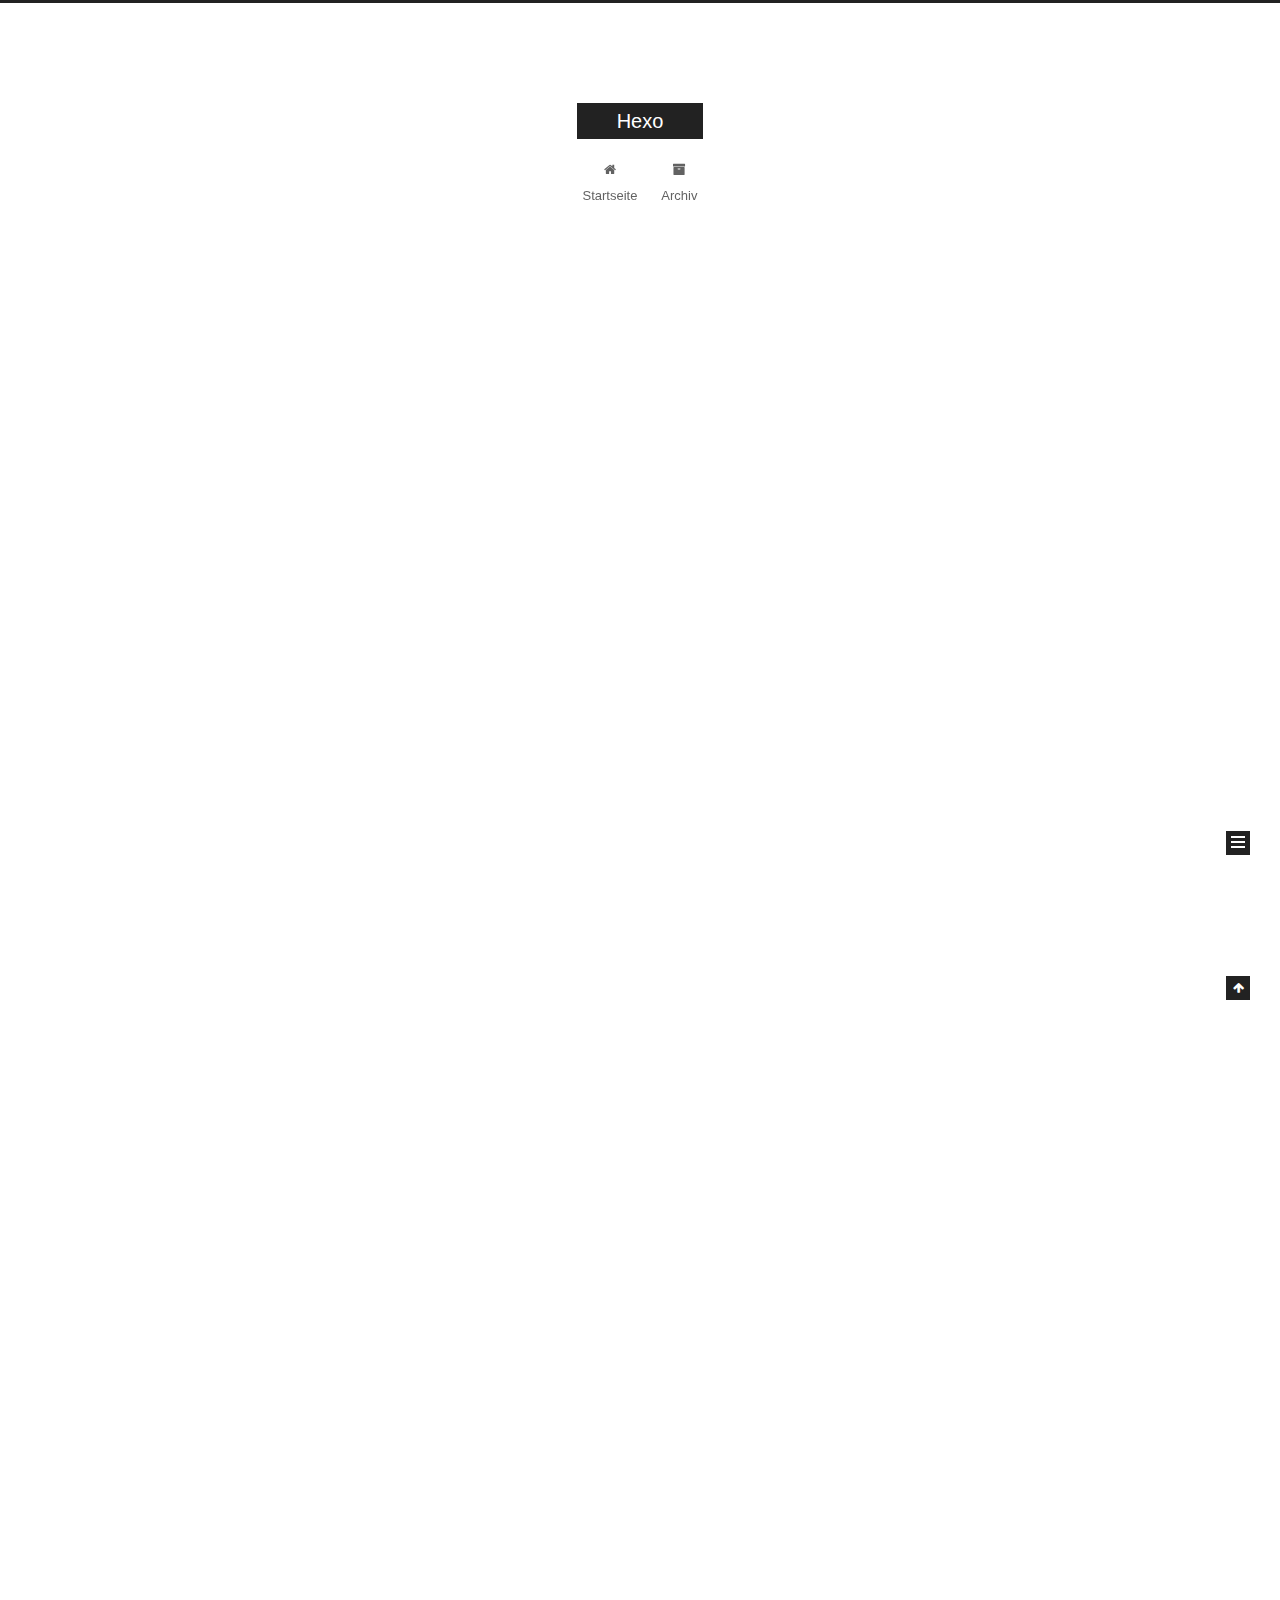
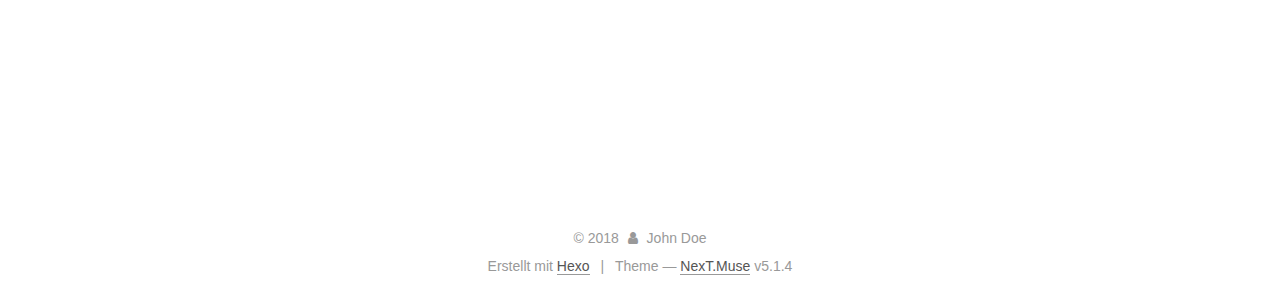
<file: index.html>
<!DOCTYPE html>



  


<html class="theme-next muse use-motion" lang="">
<head>
  <meta charset="UTF-8"/>
<meta http-equiv="X-UA-Compatible" content="IE=edge" />
<meta name="viewport" content="width=device-width, initial-scale=1, maximum-scale=1"/>
<meta name="theme-color" content="#222">









<meta http-equiv="Cache-Control" content="no-transform" />
<meta http-equiv="Cache-Control" content="no-siteapp" />
















  
  
  <link href="/lib/fancybox/source/jquery.fancybox.css?v=2.1.5" rel="stylesheet" type="text/css" />







<link href="/lib/font-awesome/css/font-awesome.min.css?v=4.6.2" rel="stylesheet" type="text/css" />

<link href="/css/main.css?v=5.1.4" rel="stylesheet" type="text/css" />


  <link rel="apple-touch-icon" sizes="180x180" href="/images/apple-touch-icon-next.png?v=5.1.4">


  <link rel="icon" type="image/png" sizes="32x32" href="/images/favicon-32x32-next.png?v=5.1.4">


  <link rel="icon" type="image/png" sizes="16x16" href="/images/favicon-16x16-next.png?v=5.1.4">


  <link rel="mask-icon" href="/images/logo.svg?v=5.1.4" color="#222">





  <meta name="keywords" content="Hexo, NexT" />










<meta property="og:type" content="website">
<meta property="og:title" content="Hexo">
<meta property="og:url" content="http://yoursite.com/index.html">
<meta property="og:site_name" content="Hexo">
<meta name="twitter:card" content="summary">
<meta name="twitter:title" content="Hexo">



<script type="text/javascript" id="hexo.configurations">
  var NexT = window.NexT || {};
  var CONFIG = {
    root: '/',
    scheme: 'Muse',
    version: '5.1.4',
    sidebar: {"position":"left","display":"post","offset":12,"b2t":false,"scrollpercent":false,"onmobile":false},
    fancybox: true,
    tabs: true,
    motion: {"enable":true,"async":false,"transition":{"post_block":"fadeIn","post_header":"slideDownIn","post_body":"slideDownIn","coll_header":"slideLeftIn","sidebar":"slideUpIn"}},
    duoshuo: {
      userId: '0',
      author: 'Author'
    },
    algolia: {
      applicationID: '',
      apiKey: '',
      indexName: '',
      hits: {"per_page":10},
      labels: {"input_placeholder":"Search for Posts","hits_empty":"We didn't find any results for the search: ${query}","hits_stats":"${hits} results found in ${time} ms"}
    }
  };
</script>



  <link rel="canonical" href="http://yoursite.com/"/>





  <title>Hexo</title>
  








</head>

<body itemscope itemtype="http://schema.org/WebPage" lang="">

  
  
    
  

  <div class="container sidebar-position-left 
  page-home">
    <div class="headband"></div>

    <header id="header" class="header" itemscope itemtype="http://schema.org/WPHeader">
      <div class="header-inner"><div class="site-brand-wrapper">
  <div class="site-meta ">
    

    <div class="custom-logo-site-title">
      <a href="/"  class="brand" rel="start">
        <span class="logo-line-before"><i></i></span>
        <span class="site-title">Hexo</span>
        <span class="logo-line-after"><i></i></span>
      </a>
    </div>
      
        <p class="site-subtitle"></p>
      
  </div>

  <div class="site-nav-toggle">
    <button>
      <span class="btn-bar"></span>
      <span class="btn-bar"></span>
      <span class="btn-bar"></span>
    </button>
  </div>
</div>

<nav class="site-nav">
  

  
    <ul id="menu" class="menu">
      
        
        <li class="menu-item menu-item-home">
          <a href="/" rel="section">
            
              <i class="menu-item-icon fa fa-fw fa-home"></i> <br />
            
            Startseite
          </a>
        </li>
      
        
        <li class="menu-item menu-item-archives">
          <a href="/archives/" rel="section">
            
              <i class="menu-item-icon fa fa-fw fa-archive"></i> <br />
            
            Archiv
          </a>
        </li>
      

      
    </ul>
  

  
</nav>



 </div>
    </header>

    <main id="main" class="main">
      <div class="main-inner">
        <div class="content-wrap">
          <div id="content" class="content">
            
  <section id="posts" class="posts-expand">
    
      

  

  
  
  

  <article class="post post-type-normal" itemscope itemtype="http://schema.org/Article">
  
  
  
  <div class="post-block">
    <link itemprop="mainEntityOfPage" href="http://yoursite.com/2018/01/23/第一篇文章/">

    <span hidden itemprop="author" itemscope itemtype="http://schema.org/Person">
      <meta itemprop="name" content="John Doe">
      <meta itemprop="description" content="">
      <meta itemprop="image" content="/images/avatar.gif">
    </span>

    <span hidden itemprop="publisher" itemscope itemtype="http://schema.org/Organization">
      <meta itemprop="name" content="Hexo">
    </span>

    
      <header class="post-header">

        
        
          <h1 class="post-title" itemprop="name headline">
                
                <a class="post-title-link" href="/2018/01/23/第一篇文章/" itemprop="url">第一篇文章</a></h1>
        

        <div class="post-meta">
          <span class="post-time">
            
              <span class="post-meta-item-icon">
                <i class="fa fa-calendar-o"></i>
              </span>
              
                <span class="post-meta-item-text">Veröffentlicht am</span>
              
              <time title="Post created" itemprop="dateCreated datePublished" datetime="2018-01-23T21:21:20+08:00">
                2018-01-23
              </time>
            

            

            
          </span>

          

          
            
          

          
          

          

          

          

        </div>
      </header>
    

    
    
    
    <div class="post-body" itemprop="articleBody">

      
      

      
        
          
            <h1 id="hello"><a href="#hello" class="headerlink" title="hello"></a>hello</h1>
          
        
      
    </div>
    
    
    

    

    

    

    <footer class="post-footer">
      

      

      

      
      
        <div class="post-eof"></div>
      
    </footer>
  </div>
  
  
  
  </article>


    
      

  

  
  
  

  <article class="post post-type-normal" itemscope itemtype="http://schema.org/Article">
  
  
  
  <div class="post-block">
    <link itemprop="mainEntityOfPage" href="http://yoursite.com/2018/01/16/hello-world-1/">

    <span hidden itemprop="author" itemscope itemtype="http://schema.org/Person">
      <meta itemprop="name" content="John Doe">
      <meta itemprop="description" content="">
      <meta itemprop="image" content="/images/avatar.gif">
    </span>

    <span hidden itemprop="publisher" itemscope itemtype="http://schema.org/Organization">
      <meta itemprop="name" content="Hexo">
    </span>

    
      <header class="post-header">

        
        
          <h1 class="post-title" itemprop="name headline">
                
                <a class="post-title-link" href="/2018/01/16/hello-world-1/" itemprop="url">hello.world</a></h1>
        

        <div class="post-meta">
          <span class="post-time">
            
              <span class="post-meta-item-icon">
                <i class="fa fa-calendar-o"></i>
              </span>
              
                <span class="post-meta-item-text">Veröffentlicht am</span>
              
              <time title="Post created" itemprop="dateCreated datePublished" datetime="2018-01-16T19:22:20+08:00">
                2018-01-16
              </time>
            

            

            
          </span>

          

          
            
          

          
          

          

          

          

        </div>
      </header>
    

    
    
    
    <div class="post-body" itemprop="articleBody">

      
      

      
        
          
            
          
        
      
    </div>
    
    
    

    

    

    

    <footer class="post-footer">
      

      

      

      
      
        <div class="post-eof"></div>
      
    </footer>
  </div>
  
  
  
  </article>


    
      

  

  
  
  

  <article class="post post-type-normal" itemscope itemtype="http://schema.org/Article">
  
  
  
  <div class="post-block">
    <link itemprop="mainEntityOfPage" href="http://yoursite.com/2018/01/16/hello-world/">

    <span hidden itemprop="author" itemscope itemtype="http://schema.org/Person">
      <meta itemprop="name" content="John Doe">
      <meta itemprop="description" content="">
      <meta itemprop="image" content="/images/avatar.gif">
    </span>

    <span hidden itemprop="publisher" itemscope itemtype="http://schema.org/Organization">
      <meta itemprop="name" content="Hexo">
    </span>

    
      <header class="post-header">

        
        
          <h1 class="post-title" itemprop="name headline">
                
                <a class="post-title-link" href="/2018/01/16/hello-world/" itemprop="url">Hello World</a></h1>
        

        <div class="post-meta">
          <span class="post-time">
            
              <span class="post-meta-item-icon">
                <i class="fa fa-calendar-o"></i>
              </span>
              
                <span class="post-meta-item-text">Veröffentlicht am</span>
              
              <time title="Post created" itemprop="dateCreated datePublished" datetime="2018-01-16T19:08:48+08:00">
                2018-01-16
              </time>
            

            

            
          </span>

          

          
            
          

          
          

          

          

          

        </div>
      </header>
    

    
    
    
    <div class="post-body" itemprop="articleBody">

      
      

      
        
          
            <p>Welcome to <a href="https://hexo.io/" target="_blank" rel="noopener">Hexo</a>! This is your very first post. Check <a href="https://hexo.io/docs/" target="_blank" rel="noopener">documentation</a> for more info. If you get any problems when using Hexo, you can find the answer in <a href="https://hexo.io/docs/troubleshooting.html" target="_blank" rel="noopener">troubleshooting</a> or you can ask me on <a href="https://github.com/hexojs/hexo/issues" target="_blank" rel="noopener">GitHub</a>.</p>
<h2 id="Quick-Start"><a href="#Quick-Start" class="headerlink" title="Quick Start"></a>Quick Start</h2><h3 id="Create-a-new-post"><a href="#Create-a-new-post" class="headerlink" title="Create a new post"></a>Create a new post</h3><figure class="highlight bash"><table><tr><td class="gutter"><pre><span class="line">1</span><br></pre></td><td class="code"><pre><span class="line">$ hexo new <span class="string">"My New Post"</span></span><br></pre></td></tr></table></figure>
<p>More info: <a href="https://hexo.io/docs/writing.html" target="_blank" rel="noopener">Writing</a></p>
<h3 id="Run-server"><a href="#Run-server" class="headerlink" title="Run server"></a>Run server</h3><figure class="highlight bash"><table><tr><td class="gutter"><pre><span class="line">1</span><br></pre></td><td class="code"><pre><span class="line">$ hexo server</span><br></pre></td></tr></table></figure>
<p>More info: <a href="https://hexo.io/docs/server.html" target="_blank" rel="noopener">Server</a></p>
<h3 id="Generate-static-files"><a href="#Generate-static-files" class="headerlink" title="Generate static files"></a>Generate static files</h3><figure class="highlight bash"><table><tr><td class="gutter"><pre><span class="line">1</span><br></pre></td><td class="code"><pre><span class="line">$ hexo generate</span><br></pre></td></tr></table></figure>
<p>More info: <a href="https://hexo.io/docs/generating.html" target="_blank" rel="noopener">Generating</a></p>
<h3 id="Deploy-to-remote-sites"><a href="#Deploy-to-remote-sites" class="headerlink" title="Deploy to remote sites"></a>Deploy to remote sites</h3><figure class="highlight bash"><table><tr><td class="gutter"><pre><span class="line">1</span><br></pre></td><td class="code"><pre><span class="line">$ hexo deploy</span><br></pre></td></tr></table></figure>
<p>More info: <a href="https://hexo.io/docs/deployment.html" target="_blank" rel="noopener">Deployment</a></p>

          
        
      
    </div>
    
    
    

    

    

    

    <footer class="post-footer">
      

      

      

      
      
        <div class="post-eof"></div>
      
    </footer>
  </div>
  
  
  
  </article>


    
  </section>

  


          </div>
          


          

        </div>
        
          
  
  <div class="sidebar-toggle">
    <div class="sidebar-toggle-line-wrap">
      <span class="sidebar-toggle-line sidebar-toggle-line-first"></span>
      <span class="sidebar-toggle-line sidebar-toggle-line-middle"></span>
      <span class="sidebar-toggle-line sidebar-toggle-line-last"></span>
    </div>
  </div>

  <aside id="sidebar" class="sidebar">
    
    <div class="sidebar-inner">

      

      

      <section class="site-overview-wrap sidebar-panel sidebar-panel-active">
        <div class="site-overview">
          <div class="site-author motion-element" itemprop="author" itemscope itemtype="http://schema.org/Person">
            
              <p class="site-author-name" itemprop="name">John Doe</p>
              <p class="site-description motion-element" itemprop="description"></p>
          </div>

          <nav class="site-state motion-element">

            
              <div class="site-state-item site-state-posts">
              
                <a href="/archives/">
              
                  <span class="site-state-item-count">3</span>
                  <span class="site-state-item-name">Artikel</span>
                </a>
              </div>
            

            

            

          </nav>

          

          

          
          

          
          

          

        </div>
      </section>

      

      

    </div>
  </aside>


        
      </div>
    </main>

    <footer id="footer" class="footer">
      <div class="footer-inner">
        <div class="copyright">&copy; <span itemprop="copyrightYear">2018</span>
  <span class="with-love">
    <i class="fa fa-user"></i>
  </span>
  <span class="author" itemprop="copyrightHolder">John Doe</span>

  
</div>


  <div class="powered-by">Erstellt mit  <a class="theme-link" target="_blank" href="https://hexo.io">Hexo</a></div>



  <span class="post-meta-divider">|</span>



  <div class="theme-info">Theme &mdash; <a class="theme-link" target="_blank" href="https://github.com/iissnan/hexo-theme-next">NexT.Muse</a> v5.1.4</div>




        







        
      </div>
    </footer>

    
      <div class="back-to-top">
        <i class="fa fa-arrow-up"></i>
        
      </div>
    

    

  </div>

  

<script type="text/javascript">
  if (Object.prototype.toString.call(window.Promise) !== '[object Function]') {
    window.Promise = null;
  }
</script>









  












  
  
    <script type="text/javascript" src="/lib/jquery/index.js?v=2.1.3"></script>
  

  
  
    <script type="text/javascript" src="/lib/fastclick/lib/fastclick.min.js?v=1.0.6"></script>
  

  
  
    <script type="text/javascript" src="/lib/jquery_lazyload/jquery.lazyload.js?v=1.9.7"></script>
  

  
  
    <script type="text/javascript" src="/lib/velocity/velocity.min.js?v=1.2.1"></script>
  

  
  
    <script type="text/javascript" src="/lib/velocity/velocity.ui.min.js?v=1.2.1"></script>
  

  
  
    <script type="text/javascript" src="/lib/fancybox/source/jquery.fancybox.pack.js?v=2.1.5"></script>
  


  


  <script type="text/javascript" src="/js/src/utils.js?v=5.1.4"></script>

  <script type="text/javascript" src="/js/src/motion.js?v=5.1.4"></script>



  
  

  

  


  <script type="text/javascript" src="/js/src/bootstrap.js?v=5.1.4"></script>



  


  




	





  





  












  





  

  

  

  
  

  

  

  

</body>
</html>
</file>
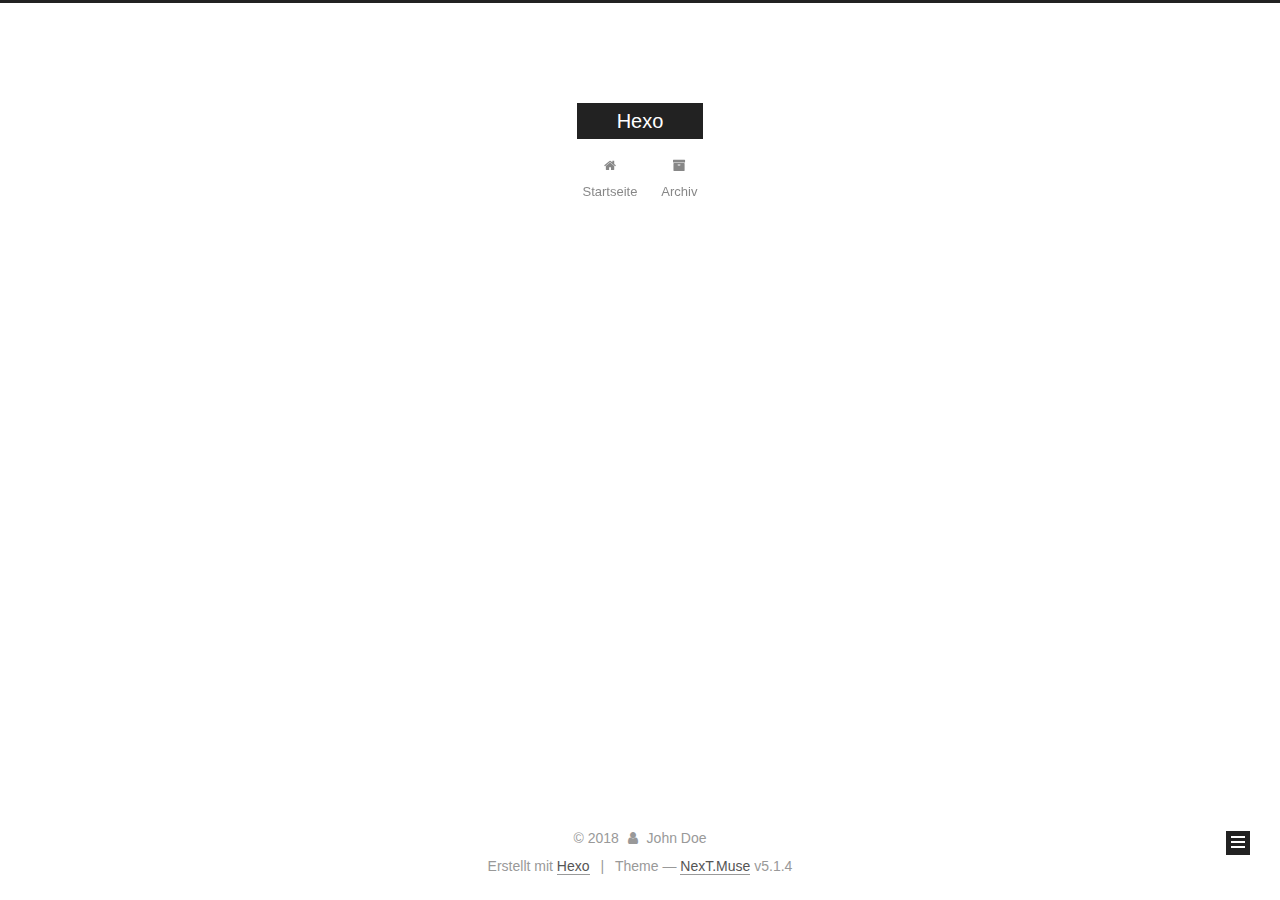
<file: archives/index.html>
<!DOCTYPE html>



  


<html class="theme-next muse use-motion" lang="">
<head>
  <meta charset="UTF-8"/>
<meta http-equiv="X-UA-Compatible" content="IE=edge" />
<meta name="viewport" content="width=device-width, initial-scale=1, maximum-scale=1"/>
<meta name="theme-color" content="#222">









<meta http-equiv="Cache-Control" content="no-transform" />
<meta http-equiv="Cache-Control" content="no-siteapp" />
















  
  
  <link href="/lib/fancybox/source/jquery.fancybox.css?v=2.1.5" rel="stylesheet" type="text/css" />







<link href="/lib/font-awesome/css/font-awesome.min.css?v=4.6.2" rel="stylesheet" type="text/css" />

<link href="/css/main.css?v=5.1.4" rel="stylesheet" type="text/css" />


  <link rel="apple-touch-icon" sizes="180x180" href="/images/apple-touch-icon-next.png?v=5.1.4">


  <link rel="icon" type="image/png" sizes="32x32" href="/images/favicon-32x32-next.png?v=5.1.4">


  <link rel="icon" type="image/png" sizes="16x16" href="/images/favicon-16x16-next.png?v=5.1.4">


  <link rel="mask-icon" href="/images/logo.svg?v=5.1.4" color="#222">





  <meta name="keywords" content="Hexo, NexT" />










<meta property="og:type" content="website">
<meta property="og:title" content="Hexo">
<meta property="og:url" content="http://yoursite.com/archives/index.html">
<meta property="og:site_name" content="Hexo">
<meta name="twitter:card" content="summary">
<meta name="twitter:title" content="Hexo">



<script type="text/javascript" id="hexo.configurations">
  var NexT = window.NexT || {};
  var CONFIG = {
    root: '/',
    scheme: 'Muse',
    version: '5.1.4',
    sidebar: {"position":"left","display":"post","offset":12,"b2t":false,"scrollpercent":false,"onmobile":false},
    fancybox: true,
    tabs: true,
    motion: {"enable":true,"async":false,"transition":{"post_block":"fadeIn","post_header":"slideDownIn","post_body":"slideDownIn","coll_header":"slideLeftIn","sidebar":"slideUpIn"}},
    duoshuo: {
      userId: '0',
      author: 'Author'
    },
    algolia: {
      applicationID: '',
      apiKey: '',
      indexName: '',
      hits: {"per_page":10},
      labels: {"input_placeholder":"Search for Posts","hits_empty":"We didn't find any results for the search: ${query}","hits_stats":"${hits} results found in ${time} ms"}
    }
  };
</script>



  <link rel="canonical" href="http://yoursite.com/archives/"/>





  <title>Archiv | Hexo</title>
  








</head>

<body itemscope itemtype="http://schema.org/WebPage" lang="">

  
  
    
  

  <div class="container sidebar-position-left page-archive">
    <div class="headband"></div>

    <header id="header" class="header" itemscope itemtype="http://schema.org/WPHeader">
      <div class="header-inner"><div class="site-brand-wrapper">
  <div class="site-meta ">
    

    <div class="custom-logo-site-title">
      <a href="/"  class="brand" rel="start">
        <span class="logo-line-before"><i></i></span>
        <span class="site-title">Hexo</span>
        <span class="logo-line-after"><i></i></span>
      </a>
    </div>
      
        <p class="site-subtitle"></p>
      
  </div>

  <div class="site-nav-toggle">
    <button>
      <span class="btn-bar"></span>
      <span class="btn-bar"></span>
      <span class="btn-bar"></span>
    </button>
  </div>
</div>

<nav class="site-nav">
  

  
    <ul id="menu" class="menu">
      
        
        <li class="menu-item menu-item-home">
          <a href="/" rel="section">
            
              <i class="menu-item-icon fa fa-fw fa-home"></i> <br />
            
            Startseite
          </a>
        </li>
      
        
        <li class="menu-item menu-item-archives">
          <a href="/archives/" rel="section">
            
              <i class="menu-item-icon fa fa-fw fa-archive"></i> <br />
            
            Archiv
          </a>
        </li>
      

      
    </ul>
  

  
</nav>



 </div>
    </header>

    <main id="main" class="main">
      <div class="main-inner">
        <div class="content-wrap">
          <div id="content" class="content">
            

  
  
  
  <div class="post-block archive">
    <div id="posts" class="posts-collapse">
      <span class="archive-move-on"></span>

      <span class="archive-page-counter">
        
        
        
          
        
        Öhm..! Insgesamt 3 Artikel. Bleib dran.
      </span>

      

        
        
        

        
          
          <div class="collection-title">
            <h1 class="archive-year" id="archive-year-2018">2018</h1>
          </div>
        
        

        

  <article class="post post-type-normal" itemscope itemtype="http://schema.org/Article">
    <header class="post-header">

      <h2 class="post-title">
        
            <a class="post-title-link" href="/2018/01/23/第一篇文章/" itemprop="url">
              
                <span itemprop="name">第一篇文章</span>
              
            </a>
        
      </h2>

      <div class="post-meta">
        <time class="post-time" itemprop="dateCreated"
              datetime="2018-01-23T21:21:20+08:00"
              content="2018-01-23" >
          01-23
        </time>
      </div>

    </header>
  </article>



      

        
        
        

        
        

        

  <article class="post post-type-normal" itemscope itemtype="http://schema.org/Article">
    <header class="post-header">

      <h2 class="post-title">
        
            <a class="post-title-link" href="/2018/01/16/hello-world-1/" itemprop="url">
              
                <span itemprop="name">hello.world</span>
              
            </a>
        
      </h2>

      <div class="post-meta">
        <time class="post-time" itemprop="dateCreated"
              datetime="2018-01-16T19:22:20+08:00"
              content="2018-01-16" >
          01-16
        </time>
      </div>

    </header>
  </article>



      

        
        
        

        
        

        

  <article class="post post-type-normal" itemscope itemtype="http://schema.org/Article">
    <header class="post-header">

      <h2 class="post-title">
        
            <a class="post-title-link" href="/2018/01/16/hello-world/" itemprop="url">
              
                <span itemprop="name">Hello World</span>
              
            </a>
        
      </h2>

      <div class="post-meta">
        <time class="post-time" itemprop="dateCreated"
              datetime="2018-01-16T19:08:48+08:00"
              content="2018-01-16" >
          01-16
        </time>
      </div>

    </header>
  </article>



      

    </div>
  </div>
  
  
  

  



          </div>
          


          

        </div>
        
          
  
  <div class="sidebar-toggle">
    <div class="sidebar-toggle-line-wrap">
      <span class="sidebar-toggle-line sidebar-toggle-line-first"></span>
      <span class="sidebar-toggle-line sidebar-toggle-line-middle"></span>
      <span class="sidebar-toggle-line sidebar-toggle-line-last"></span>
    </div>
  </div>

  <aside id="sidebar" class="sidebar">
    
    <div class="sidebar-inner">

      

      

      <section class="site-overview-wrap sidebar-panel sidebar-panel-active">
        <div class="site-overview">
          <div class="site-author motion-element" itemprop="author" itemscope itemtype="http://schema.org/Person">
            
              <p class="site-author-name" itemprop="name">John Doe</p>
              <p class="site-description motion-element" itemprop="description"></p>
          </div>

          <nav class="site-state motion-element">

            
              <div class="site-state-item site-state-posts">
              
                <a href="/archives/">
              
                  <span class="site-state-item-count">3</span>
                  <span class="site-state-item-name">Artikel</span>
                </a>
              </div>
            

            

            

          </nav>

          

          

          
          

          
          

          

        </div>
      </section>

      

      

    </div>
  </aside>


        
      </div>
    </main>

    <footer id="footer" class="footer">
      <div class="footer-inner">
        <div class="copyright">&copy; <span itemprop="copyrightYear">2018</span>
  <span class="with-love">
    <i class="fa fa-user"></i>
  </span>
  <span class="author" itemprop="copyrightHolder">John Doe</span>

  
</div>


  <div class="powered-by">Erstellt mit  <a class="theme-link" target="_blank" href="https://hexo.io">Hexo</a></div>



  <span class="post-meta-divider">|</span>



  <div class="theme-info">Theme &mdash; <a class="theme-link" target="_blank" href="https://github.com/iissnan/hexo-theme-next">NexT.Muse</a> v5.1.4</div>




        







        
      </div>
    </footer>

    
      <div class="back-to-top">
        <i class="fa fa-arrow-up"></i>
        
      </div>
    

    

  </div>

  

<script type="text/javascript">
  if (Object.prototype.toString.call(window.Promise) !== '[object Function]') {
    window.Promise = null;
  }
</script>









  












  
  
    <script type="text/javascript" src="/lib/jquery/index.js?v=2.1.3"></script>
  

  
  
    <script type="text/javascript" src="/lib/fastclick/lib/fastclick.min.js?v=1.0.6"></script>
  

  
  
    <script type="text/javascript" src="/lib/jquery_lazyload/jquery.lazyload.js?v=1.9.7"></script>
  

  
  
    <script type="text/javascript" src="/lib/velocity/velocity.min.js?v=1.2.1"></script>
  

  
  
    <script type="text/javascript" src="/lib/velocity/velocity.ui.min.js?v=1.2.1"></script>
  

  
  
    <script type="text/javascript" src="/lib/fancybox/source/jquery.fancybox.pack.js?v=2.1.5"></script>
  


  


  <script type="text/javascript" src="/js/src/utils.js?v=5.1.4"></script>

  <script type="text/javascript" src="/js/src/motion.js?v=5.1.4"></script>



  
  

  

  


  <script type="text/javascript" src="/js/src/bootstrap.js?v=5.1.4"></script>



  


  




	





  





  












  





  

  

  

  
  

  

  

  

</body>
</html>
</file>
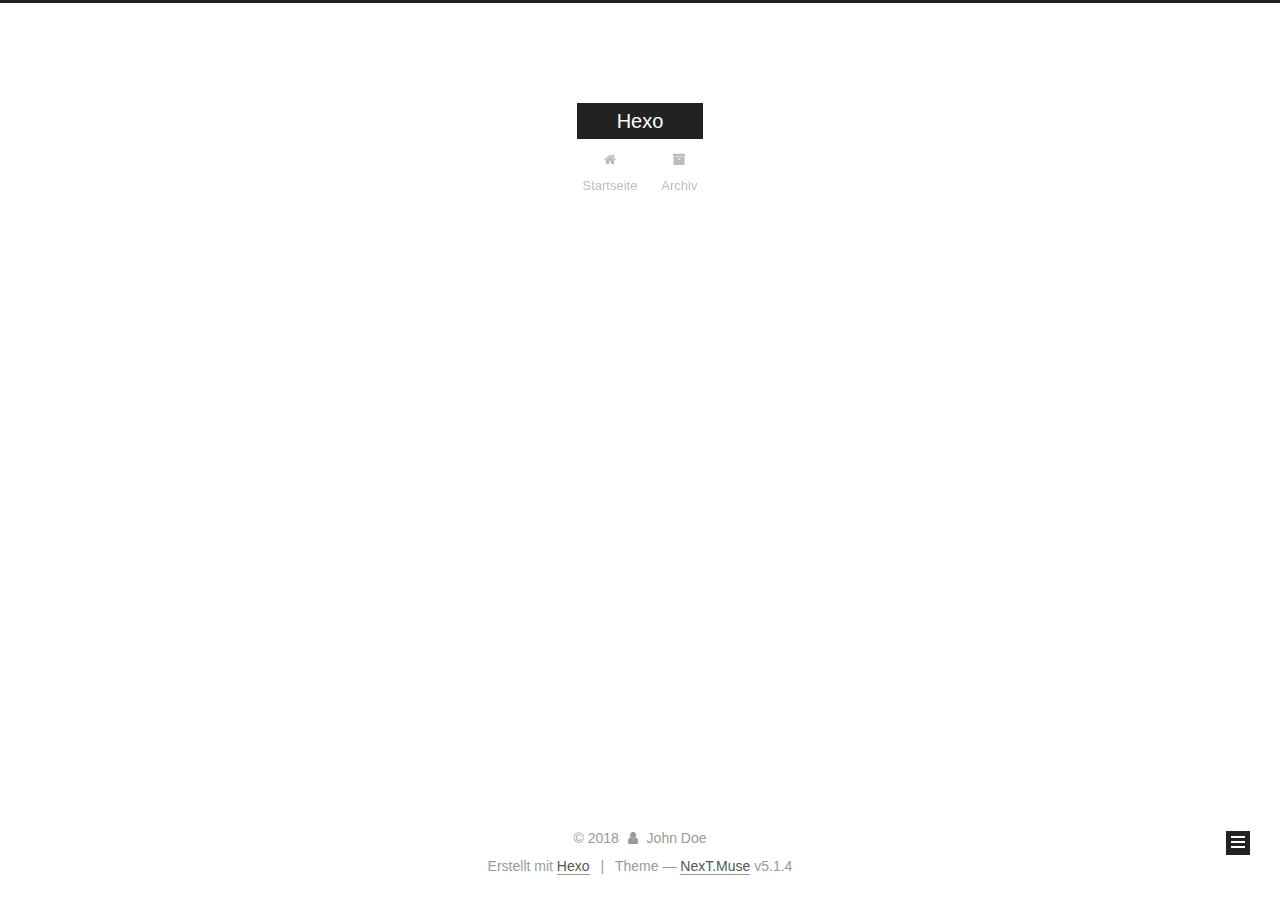
<file: archives/2018/index.html>
<!DOCTYPE html>



  


<html class="theme-next muse use-motion" lang="">
<head>
  <meta charset="UTF-8"/>
<meta http-equiv="X-UA-Compatible" content="IE=edge" />
<meta name="viewport" content="width=device-width, initial-scale=1, maximum-scale=1"/>
<meta name="theme-color" content="#222">









<meta http-equiv="Cache-Control" content="no-transform" />
<meta http-equiv="Cache-Control" content="no-siteapp" />
















  
  
  <link href="/lib/fancybox/source/jquery.fancybox.css?v=2.1.5" rel="stylesheet" type="text/css" />







<link href="/lib/font-awesome/css/font-awesome.min.css?v=4.6.2" rel="stylesheet" type="text/css" />

<link href="/css/main.css?v=5.1.4" rel="stylesheet" type="text/css" />


  <link rel="apple-touch-icon" sizes="180x180" href="/images/apple-touch-icon-next.png?v=5.1.4">


  <link rel="icon" type="image/png" sizes="32x32" href="/images/favicon-32x32-next.png?v=5.1.4">


  <link rel="icon" type="image/png" sizes="16x16" href="/images/favicon-16x16-next.png?v=5.1.4">


  <link rel="mask-icon" href="/images/logo.svg?v=5.1.4" color="#222">





  <meta name="keywords" content="Hexo, NexT" />










<meta property="og:type" content="website">
<meta property="og:title" content="Hexo">
<meta property="og:url" content="http://yoursite.com/archives/2018/index.html">
<meta property="og:site_name" content="Hexo">
<meta name="twitter:card" content="summary">
<meta name="twitter:title" content="Hexo">



<script type="text/javascript" id="hexo.configurations">
  var NexT = window.NexT || {};
  var CONFIG = {
    root: '/',
    scheme: 'Muse',
    version: '5.1.4',
    sidebar: {"position":"left","display":"post","offset":12,"b2t":false,"scrollpercent":false,"onmobile":false},
    fancybox: true,
    tabs: true,
    motion: {"enable":true,"async":false,"transition":{"post_block":"fadeIn","post_header":"slideDownIn","post_body":"slideDownIn","coll_header":"slideLeftIn","sidebar":"slideUpIn"}},
    duoshuo: {
      userId: '0',
      author: 'Author'
    },
    algolia: {
      applicationID: '',
      apiKey: '',
      indexName: '',
      hits: {"per_page":10},
      labels: {"input_placeholder":"Search for Posts","hits_empty":"We didn't find any results for the search: ${query}","hits_stats":"${hits} results found in ${time} ms"}
    }
  };
</script>



  <link rel="canonical" href="http://yoursite.com/archives/2018/"/>





  <title>Archiv | Hexo</title>
  








</head>

<body itemscope itemtype="http://schema.org/WebPage" lang="">

  
  
    
  

  <div class="container sidebar-position-left page-archive">
    <div class="headband"></div>

    <header id="header" class="header" itemscope itemtype="http://schema.org/WPHeader">
      <div class="header-inner"><div class="site-brand-wrapper">
  <div class="site-meta ">
    

    <div class="custom-logo-site-title">
      <a href="/"  class="brand" rel="start">
        <span class="logo-line-before"><i></i></span>
        <span class="site-title">Hexo</span>
        <span class="logo-line-after"><i></i></span>
      </a>
    </div>
      
        <p class="site-subtitle"></p>
      
  </div>

  <div class="site-nav-toggle">
    <button>
      <span class="btn-bar"></span>
      <span class="btn-bar"></span>
      <span class="btn-bar"></span>
    </button>
  </div>
</div>

<nav class="site-nav">
  

  
    <ul id="menu" class="menu">
      
        
        <li class="menu-item menu-item-home">
          <a href="/" rel="section">
            
              <i class="menu-item-icon fa fa-fw fa-home"></i> <br />
            
            Startseite
          </a>
        </li>
      
        
        <li class="menu-item menu-item-archives">
          <a href="/archives/" rel="section">
            
              <i class="menu-item-icon fa fa-fw fa-archive"></i> <br />
            
            Archiv
          </a>
        </li>
      

      
    </ul>
  

  
</nav>



 </div>
    </header>

    <main id="main" class="main">
      <div class="main-inner">
        <div class="content-wrap">
          <div id="content" class="content">
            

  
  
  
  <div class="post-block archive">
    <div id="posts" class="posts-collapse">
      <span class="archive-move-on"></span>

      <span class="archive-page-counter">
        
        
        
          
        
        Öhm..! Insgesamt 3 Artikel. Bleib dran.
      </span>

      

        
        
        

        
          
          <div class="collection-title">
            <h1 class="archive-year" id="archive-year-2018">2018</h1>
          </div>
        
        

        

  <article class="post post-type-normal" itemscope itemtype="http://schema.org/Article">
    <header class="post-header">

      <h2 class="post-title">
        
            <a class="post-title-link" href="/2018/01/23/第一篇文章/" itemprop="url">
              
                <span itemprop="name">第一篇文章</span>
              
            </a>
        
      </h2>

      <div class="post-meta">
        <time class="post-time" itemprop="dateCreated"
              datetime="2018-01-23T21:21:20+08:00"
              content="2018-01-23" >
          01-23
        </time>
      </div>

    </header>
  </article>



      

        
        
        

        
        

        

  <article class="post post-type-normal" itemscope itemtype="http://schema.org/Article">
    <header class="post-header">

      <h2 class="post-title">
        
            <a class="post-title-link" href="/2018/01/16/hello-world-1/" itemprop="url">
              
                <span itemprop="name">hello.world</span>
              
            </a>
        
      </h2>

      <div class="post-meta">
        <time class="post-time" itemprop="dateCreated"
              datetime="2018-01-16T19:22:20+08:00"
              content="2018-01-16" >
          01-16
        </time>
      </div>

    </header>
  </article>



      

        
        
        

        
        

        

  <article class="post post-type-normal" itemscope itemtype="http://schema.org/Article">
    <header class="post-header">

      <h2 class="post-title">
        
            <a class="post-title-link" href="/2018/01/16/hello-world/" itemprop="url">
              
                <span itemprop="name">Hello World</span>
              
            </a>
        
      </h2>

      <div class="post-meta">
        <time class="post-time" itemprop="dateCreated"
              datetime="2018-01-16T19:08:48+08:00"
              content="2018-01-16" >
          01-16
        </time>
      </div>

    </header>
  </article>



      

    </div>
  </div>
  
  
  

  



          </div>
          


          

        </div>
        
          
  
  <div class="sidebar-toggle">
    <div class="sidebar-toggle-line-wrap">
      <span class="sidebar-toggle-line sidebar-toggle-line-first"></span>
      <span class="sidebar-toggle-line sidebar-toggle-line-middle"></span>
      <span class="sidebar-toggle-line sidebar-toggle-line-last"></span>
    </div>
  </div>

  <aside id="sidebar" class="sidebar">
    
    <div class="sidebar-inner">

      

      

      <section class="site-overview-wrap sidebar-panel sidebar-panel-active">
        <div class="site-overview">
          <div class="site-author motion-element" itemprop="author" itemscope itemtype="http://schema.org/Person">
            
              <p class="site-author-name" itemprop="name">John Doe</p>
              <p class="site-description motion-element" itemprop="description"></p>
          </div>

          <nav class="site-state motion-element">

            
              <div class="site-state-item site-state-posts">
              
                <a href="/archives/">
              
                  <span class="site-state-item-count">3</span>
                  <span class="site-state-item-name">Artikel</span>
                </a>
              </div>
            

            

            

          </nav>

          

          

          
          

          
          

          

        </div>
      </section>

      

      

    </div>
  </aside>


        
      </div>
    </main>

    <footer id="footer" class="footer">
      <div class="footer-inner">
        <div class="copyright">&copy; <span itemprop="copyrightYear">2018</span>
  <span class="with-love">
    <i class="fa fa-user"></i>
  </span>
  <span class="author" itemprop="copyrightHolder">John Doe</span>

  
</div>


  <div class="powered-by">Erstellt mit  <a class="theme-link" target="_blank" href="https://hexo.io">Hexo</a></div>



  <span class="post-meta-divider">|</span>



  <div class="theme-info">Theme &mdash; <a class="theme-link" target="_blank" href="https://github.com/iissnan/hexo-theme-next">NexT.Muse</a> v5.1.4</div>




        







        
      </div>
    </footer>

    
      <div class="back-to-top">
        <i class="fa fa-arrow-up"></i>
        
      </div>
    

    

  </div>

  

<script type="text/javascript">
  if (Object.prototype.toString.call(window.Promise) !== '[object Function]') {
    window.Promise = null;
  }
</script>









  












  
  
    <script type="text/javascript" src="/lib/jquery/index.js?v=2.1.3"></script>
  

  
  
    <script type="text/javascript" src="/lib/fastclick/lib/fastclick.min.js?v=1.0.6"></script>
  

  
  
    <script type="text/javascript" src="/lib/jquery_lazyload/jquery.lazyload.js?v=1.9.7"></script>
  

  
  
    <script type="text/javascript" src="/lib/velocity/velocity.min.js?v=1.2.1"></script>
  

  
  
    <script type="text/javascript" src="/lib/velocity/velocity.ui.min.js?v=1.2.1"></script>
  

  
  
    <script type="text/javascript" src="/lib/fancybox/source/jquery.fancybox.pack.js?v=2.1.5"></script>
  


  


  <script type="text/javascript" src="/js/src/utils.js?v=5.1.4"></script>

  <script type="text/javascript" src="/js/src/motion.js?v=5.1.4"></script>



  
  

  

  


  <script type="text/javascript" src="/js/src/bootstrap.js?v=5.1.4"></script>



  


  




	





  





  












  





  

  

  

  
  

  

  

  

</body>
</html>
</file>
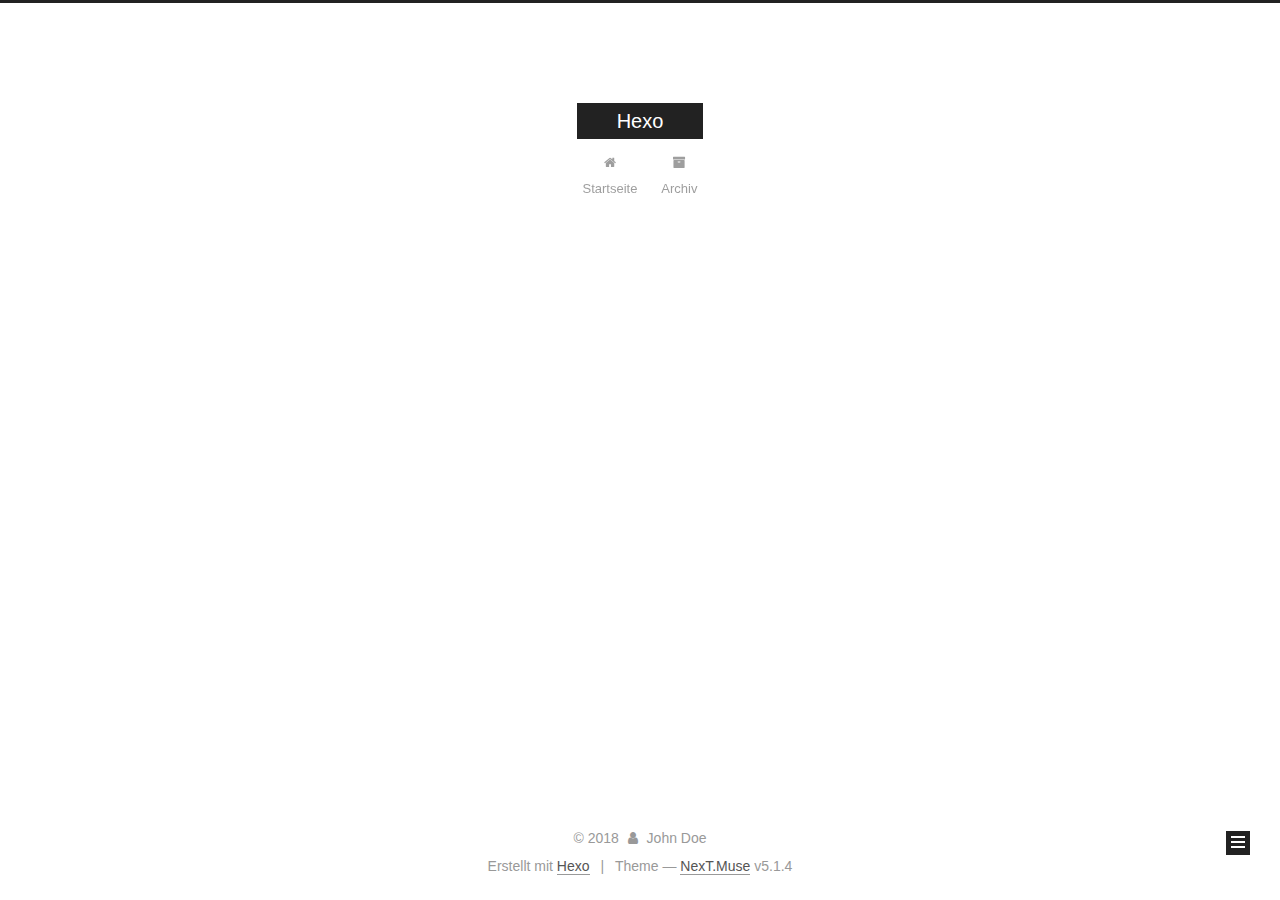
<file: archives/2018/01/index.html>
<!DOCTYPE html>



  


<html class="theme-next muse use-motion" lang="">
<head>
  <meta charset="UTF-8"/>
<meta http-equiv="X-UA-Compatible" content="IE=edge" />
<meta name="viewport" content="width=device-width, initial-scale=1, maximum-scale=1"/>
<meta name="theme-color" content="#222">









<meta http-equiv="Cache-Control" content="no-transform" />
<meta http-equiv="Cache-Control" content="no-siteapp" />
















  
  
  <link href="/lib/fancybox/source/jquery.fancybox.css?v=2.1.5" rel="stylesheet" type="text/css" />







<link href="/lib/font-awesome/css/font-awesome.min.css?v=4.6.2" rel="stylesheet" type="text/css" />

<link href="/css/main.css?v=5.1.4" rel="stylesheet" type="text/css" />


  <link rel="apple-touch-icon" sizes="180x180" href="/images/apple-touch-icon-next.png?v=5.1.4">


  <link rel="icon" type="image/png" sizes="32x32" href="/images/favicon-32x32-next.png?v=5.1.4">


  <link rel="icon" type="image/png" sizes="16x16" href="/images/favicon-16x16-next.png?v=5.1.4">


  <link rel="mask-icon" href="/images/logo.svg?v=5.1.4" color="#222">





  <meta name="keywords" content="Hexo, NexT" />










<meta property="og:type" content="website">
<meta property="og:title" content="Hexo">
<meta property="og:url" content="http://yoursite.com/archives/2018/01/index.html">
<meta property="og:site_name" content="Hexo">
<meta name="twitter:card" content="summary">
<meta name="twitter:title" content="Hexo">



<script type="text/javascript" id="hexo.configurations">
  var NexT = window.NexT || {};
  var CONFIG = {
    root: '/',
    scheme: 'Muse',
    version: '5.1.4',
    sidebar: {"position":"left","display":"post","offset":12,"b2t":false,"scrollpercent":false,"onmobile":false},
    fancybox: true,
    tabs: true,
    motion: {"enable":true,"async":false,"transition":{"post_block":"fadeIn","post_header":"slideDownIn","post_body":"slideDownIn","coll_header":"slideLeftIn","sidebar":"slideUpIn"}},
    duoshuo: {
      userId: '0',
      author: 'Author'
    },
    algolia: {
      applicationID: '',
      apiKey: '',
      indexName: '',
      hits: {"per_page":10},
      labels: {"input_placeholder":"Search for Posts","hits_empty":"We didn't find any results for the search: ${query}","hits_stats":"${hits} results found in ${time} ms"}
    }
  };
</script>



  <link rel="canonical" href="http://yoursite.com/archives/2018/01/"/>





  <title>Archiv | Hexo</title>
  








</head>

<body itemscope itemtype="http://schema.org/WebPage" lang="">

  
  
    
  

  <div class="container sidebar-position-left page-archive">
    <div class="headband"></div>

    <header id="header" class="header" itemscope itemtype="http://schema.org/WPHeader">
      <div class="header-inner"><div class="site-brand-wrapper">
  <div class="site-meta ">
    

    <div class="custom-logo-site-title">
      <a href="/"  class="brand" rel="start">
        <span class="logo-line-before"><i></i></span>
        <span class="site-title">Hexo</span>
        <span class="logo-line-after"><i></i></span>
      </a>
    </div>
      
        <p class="site-subtitle"></p>
      
  </div>

  <div class="site-nav-toggle">
    <button>
      <span class="btn-bar"></span>
      <span class="btn-bar"></span>
      <span class="btn-bar"></span>
    </button>
  </div>
</div>

<nav class="site-nav">
  

  
    <ul id="menu" class="menu">
      
        
        <li class="menu-item menu-item-home">
          <a href="/" rel="section">
            
              <i class="menu-item-icon fa fa-fw fa-home"></i> <br />
            
            Startseite
          </a>
        </li>
      
        
        <li class="menu-item menu-item-archives">
          <a href="/archives/" rel="section">
            
              <i class="menu-item-icon fa fa-fw fa-archive"></i> <br />
            
            Archiv
          </a>
        </li>
      

      
    </ul>
  

  
</nav>



 </div>
    </header>

    <main id="main" class="main">
      <div class="main-inner">
        <div class="content-wrap">
          <div id="content" class="content">
            

  
  
  
  <div class="post-block archive">
    <div id="posts" class="posts-collapse">
      <span class="archive-move-on"></span>

      <span class="archive-page-counter">
        
        
        
          
        
        Öhm..! Insgesamt 3 Artikel. Bleib dran.
      </span>

      

        
        
        

        
          
          <div class="collection-title">
            <h1 class="archive-year" id="archive-year-2018">2018</h1>
          </div>
        
        

        

  <article class="post post-type-normal" itemscope itemtype="http://schema.org/Article">
    <header class="post-header">

      <h2 class="post-title">
        
            <a class="post-title-link" href="/2018/01/23/第一篇文章/" itemprop="url">
              
                <span itemprop="name">第一篇文章</span>
              
            </a>
        
      </h2>

      <div class="post-meta">
        <time class="post-time" itemprop="dateCreated"
              datetime="2018-01-23T21:21:20+08:00"
              content="2018-01-23" >
          01-23
        </time>
      </div>

    </header>
  </article>



      

        
        
        

        
        

        

  <article class="post post-type-normal" itemscope itemtype="http://schema.org/Article">
    <header class="post-header">

      <h2 class="post-title">
        
            <a class="post-title-link" href="/2018/01/16/hello-world-1/" itemprop="url">
              
                <span itemprop="name">hello.world</span>
              
            </a>
        
      </h2>

      <div class="post-meta">
        <time class="post-time" itemprop="dateCreated"
              datetime="2018-01-16T19:22:20+08:00"
              content="2018-01-16" >
          01-16
        </time>
      </div>

    </header>
  </article>



      

        
        
        

        
        

        

  <article class="post post-type-normal" itemscope itemtype="http://schema.org/Article">
    <header class="post-header">

      <h2 class="post-title">
        
            <a class="post-title-link" href="/2018/01/16/hello-world/" itemprop="url">
              
                <span itemprop="name">Hello World</span>
              
            </a>
        
      </h2>

      <div class="post-meta">
        <time class="post-time" itemprop="dateCreated"
              datetime="2018-01-16T19:08:48+08:00"
              content="2018-01-16" >
          01-16
        </time>
      </div>

    </header>
  </article>



      

    </div>
  </div>
  
  
  

  



          </div>
          


          

        </div>
        
          
  
  <div class="sidebar-toggle">
    <div class="sidebar-toggle-line-wrap">
      <span class="sidebar-toggle-line sidebar-toggle-line-first"></span>
      <span class="sidebar-toggle-line sidebar-toggle-line-middle"></span>
      <span class="sidebar-toggle-line sidebar-toggle-line-last"></span>
    </div>
  </div>

  <aside id="sidebar" class="sidebar">
    
    <div class="sidebar-inner">

      

      

      <section class="site-overview-wrap sidebar-panel sidebar-panel-active">
        <div class="site-overview">
          <div class="site-author motion-element" itemprop="author" itemscope itemtype="http://schema.org/Person">
            
              <p class="site-author-name" itemprop="name">John Doe</p>
              <p class="site-description motion-element" itemprop="description"></p>
          </div>

          <nav class="site-state motion-element">

            
              <div class="site-state-item site-state-posts">
              
                <a href="/archives/">
              
                  <span class="site-state-item-count">3</span>
                  <span class="site-state-item-name">Artikel</span>
                </a>
              </div>
            

            

            

          </nav>

          

          

          
          

          
          

          

        </div>
      </section>

      

      

    </div>
  </aside>


        
      </div>
    </main>

    <footer id="footer" class="footer">
      <div class="footer-inner">
        <div class="copyright">&copy; <span itemprop="copyrightYear">2018</span>
  <span class="with-love">
    <i class="fa fa-user"></i>
  </span>
  <span class="author" itemprop="copyrightHolder">John Doe</span>

  
</div>


  <div class="powered-by">Erstellt mit  <a class="theme-link" target="_blank" href="https://hexo.io">Hexo</a></div>



  <span class="post-meta-divider">|</span>



  <div class="theme-info">Theme &mdash; <a class="theme-link" target="_blank" href="https://github.com/iissnan/hexo-theme-next">NexT.Muse</a> v5.1.4</div>




        







        
      </div>
    </footer>

    
      <div class="back-to-top">
        <i class="fa fa-arrow-up"></i>
        
      </div>
    

    

  </div>

  

<script type="text/javascript">
  if (Object.prototype.toString.call(window.Promise) !== '[object Function]') {
    window.Promise = null;
  }
</script>









  












  
  
    <script type="text/javascript" src="/lib/jquery/index.js?v=2.1.3"></script>
  

  
  
    <script type="text/javascript" src="/lib/fastclick/lib/fastclick.min.js?v=1.0.6"></script>
  

  
  
    <script type="text/javascript" src="/lib/jquery_lazyload/jquery.lazyload.js?v=1.9.7"></script>
  

  
  
    <script type="text/javascript" src="/lib/velocity/velocity.min.js?v=1.2.1"></script>
  

  
  
    <script type="text/javascript" src="/lib/velocity/velocity.ui.min.js?v=1.2.1"></script>
  

  
  
    <script type="text/javascript" src="/lib/fancybox/source/jquery.fancybox.pack.js?v=2.1.5"></script>
  


  


  <script type="text/javascript" src="/js/src/utils.js?v=5.1.4"></script>

  <script type="text/javascript" src="/js/src/motion.js?v=5.1.4"></script>



  
  

  

  


  <script type="text/javascript" src="/js/src/bootstrap.js?v=5.1.4"></script>



  


  




	





  





  












  





  

  

  

  
  

  

  

  

</body>
</html>
</file>
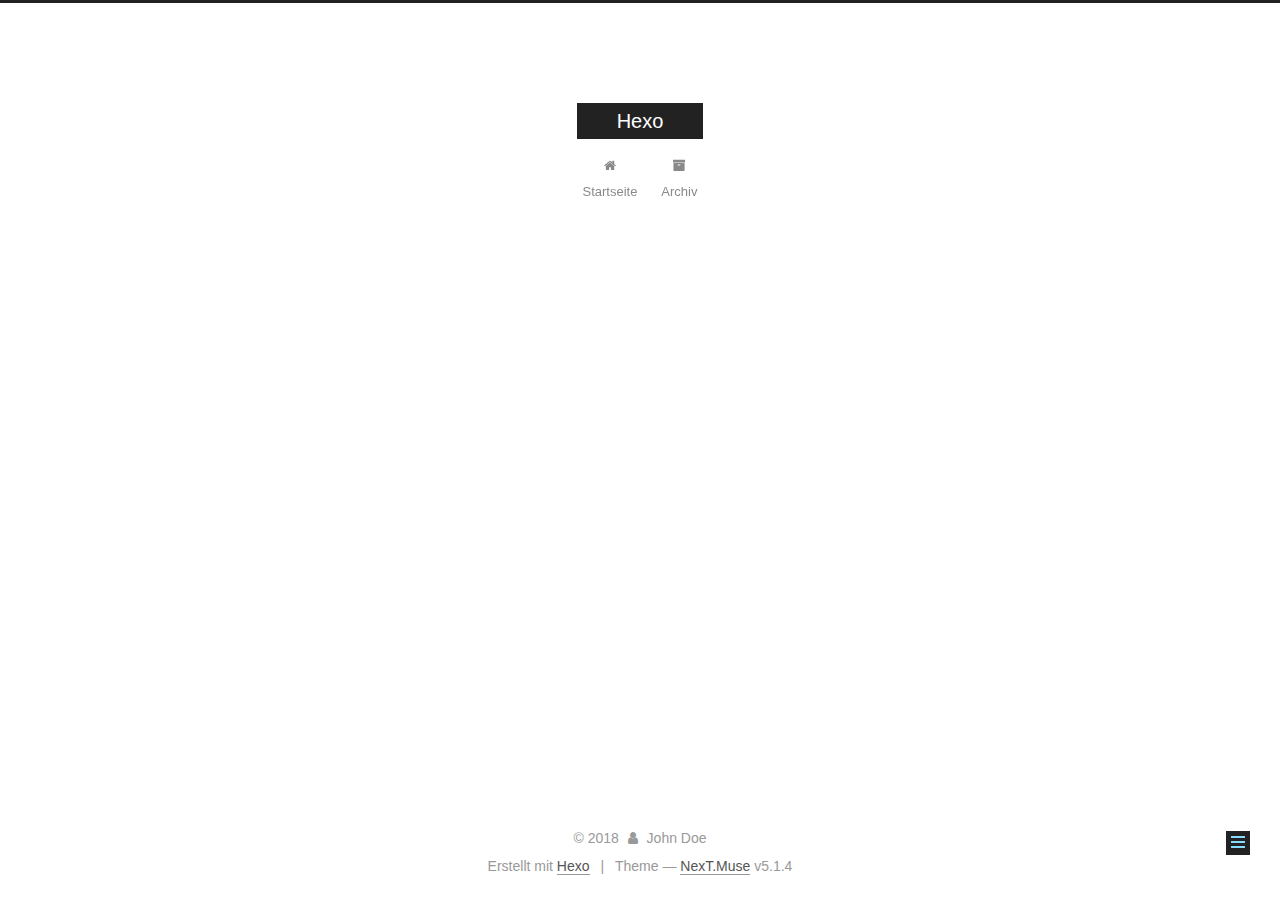
<file: 2018/01/16/hello-world-1/index.html>
<!DOCTYPE html>



  


<html class="theme-next muse use-motion" lang="">
<head>
  <meta charset="UTF-8"/>
<meta http-equiv="X-UA-Compatible" content="IE=edge" />
<meta name="viewport" content="width=device-width, initial-scale=1, maximum-scale=1"/>
<meta name="theme-color" content="#222">









<meta http-equiv="Cache-Control" content="no-transform" />
<meta http-equiv="Cache-Control" content="no-siteapp" />
















  
  
  <link href="/lib/fancybox/source/jquery.fancybox.css?v=2.1.5" rel="stylesheet" type="text/css" />







<link href="/lib/font-awesome/css/font-awesome.min.css?v=4.6.2" rel="stylesheet" type="text/css" />

<link href="/css/main.css?v=5.1.4" rel="stylesheet" type="text/css" />


  <link rel="apple-touch-icon" sizes="180x180" href="/images/apple-touch-icon-next.png?v=5.1.4">


  <link rel="icon" type="image/png" sizes="32x32" href="/images/favicon-32x32-next.png?v=5.1.4">


  <link rel="icon" type="image/png" sizes="16x16" href="/images/favicon-16x16-next.png?v=5.1.4">


  <link rel="mask-icon" href="/images/logo.svg?v=5.1.4" color="#222">





  <meta name="keywords" content="Hexo, NexT" />










<meta property="og:type" content="article">
<meta property="og:title" content="hello.world">
<meta property="og:url" content="http://yoursite.com/2018/01/16/hello-world-1/index.html">
<meta property="og:site_name" content="Hexo">
<meta property="og:updated_time" content="2018-01-16T11:22:20.639Z">
<meta name="twitter:card" content="summary">
<meta name="twitter:title" content="hello.world">



<script type="text/javascript" id="hexo.configurations">
  var NexT = window.NexT || {};
  var CONFIG = {
    root: '/',
    scheme: 'Muse',
    version: '5.1.4',
    sidebar: {"position":"left","display":"post","offset":12,"b2t":false,"scrollpercent":false,"onmobile":false},
    fancybox: true,
    tabs: true,
    motion: {"enable":true,"async":false,"transition":{"post_block":"fadeIn","post_header":"slideDownIn","post_body":"slideDownIn","coll_header":"slideLeftIn","sidebar":"slideUpIn"}},
    duoshuo: {
      userId: '0',
      author: 'Author'
    },
    algolia: {
      applicationID: '',
      apiKey: '',
      indexName: '',
      hits: {"per_page":10},
      labels: {"input_placeholder":"Search for Posts","hits_empty":"We didn't find any results for the search: ${query}","hits_stats":"${hits} results found in ${time} ms"}
    }
  };
</script>



  <link rel="canonical" href="http://yoursite.com/2018/01/16/hello-world-1/"/>





  <title>hello.world | Hexo</title>
  








</head>

<body itemscope itemtype="http://schema.org/WebPage" lang="">

  
  
    
  

  <div class="container sidebar-position-left page-post-detail">
    <div class="headband"></div>

    <header id="header" class="header" itemscope itemtype="http://schema.org/WPHeader">
      <div class="header-inner"><div class="site-brand-wrapper">
  <div class="site-meta ">
    

    <div class="custom-logo-site-title">
      <a href="/"  class="brand" rel="start">
        <span class="logo-line-before"><i></i></span>
        <span class="site-title">Hexo</span>
        <span class="logo-line-after"><i></i></span>
      </a>
    </div>
      
        <p class="site-subtitle"></p>
      
  </div>

  <div class="site-nav-toggle">
    <button>
      <span class="btn-bar"></span>
      <span class="btn-bar"></span>
      <span class="btn-bar"></span>
    </button>
  </div>
</div>

<nav class="site-nav">
  

  
    <ul id="menu" class="menu">
      
        
        <li class="menu-item menu-item-home">
          <a href="/" rel="section">
            
              <i class="menu-item-icon fa fa-fw fa-home"></i> <br />
            
            Startseite
          </a>
        </li>
      
        
        <li class="menu-item menu-item-archives">
          <a href="/archives/" rel="section">
            
              <i class="menu-item-icon fa fa-fw fa-archive"></i> <br />
            
            Archiv
          </a>
        </li>
      

      
    </ul>
  

  
</nav>



 </div>
    </header>

    <main id="main" class="main">
      <div class="main-inner">
        <div class="content-wrap">
          <div id="content" class="content">
            

  <div id="posts" class="posts-expand">
    

  

  
  
  

  <article class="post post-type-normal" itemscope itemtype="http://schema.org/Article">
  
  
  
  <div class="post-block">
    <link itemprop="mainEntityOfPage" href="http://yoursite.com/2018/01/16/hello-world-1/">

    <span hidden itemprop="author" itemscope itemtype="http://schema.org/Person">
      <meta itemprop="name" content="John Doe">
      <meta itemprop="description" content="">
      <meta itemprop="image" content="/images/avatar.gif">
    </span>

    <span hidden itemprop="publisher" itemscope itemtype="http://schema.org/Organization">
      <meta itemprop="name" content="Hexo">
    </span>

    
      <header class="post-header">

        
        
          <h1 class="post-title" itemprop="name headline">hello.world</h1>
        

        <div class="post-meta">
          <span class="post-time">
            
              <span class="post-meta-item-icon">
                <i class="fa fa-calendar-o"></i>
              </span>
              
                <span class="post-meta-item-text">Veröffentlicht am</span>
              
              <time title="Post created" itemprop="dateCreated datePublished" datetime="2018-01-16T19:22:20+08:00">
                2018-01-16
              </time>
            

            

            
          </span>

          

          
            
          

          
          

          

          

          

        </div>
      </header>
    

    
    
    
    <div class="post-body" itemprop="articleBody">

      
      

      
        
      
    </div>
    
    
    

    

    

    

    <footer class="post-footer">
      

      
      
      

      
        <div class="post-nav">
          <div class="post-nav-next post-nav-item">
            
              <a href="/2018/01/16/hello-world/" rel="next" title="Hello World">
                <i class="fa fa-chevron-left"></i> Hello World
              </a>
            
          </div>

          <span class="post-nav-divider"></span>

          <div class="post-nav-prev post-nav-item">
            
              <a href="/2018/01/23/第一篇文章/" rel="prev" title="第一篇文章">
                第一篇文章 <i class="fa fa-chevron-right"></i>
              </a>
            
          </div>
        </div>
      

      
      
    </footer>
  </div>
  
  
  
  </article>



    <div class="post-spread">
      
    </div>
  </div>


          </div>
          


          

  



        </div>
        
          
  
  <div class="sidebar-toggle">
    <div class="sidebar-toggle-line-wrap">
      <span class="sidebar-toggle-line sidebar-toggle-line-first"></span>
      <span class="sidebar-toggle-line sidebar-toggle-line-middle"></span>
      <span class="sidebar-toggle-line sidebar-toggle-line-last"></span>
    </div>
  </div>

  <aside id="sidebar" class="sidebar">
    
    <div class="sidebar-inner">

      

      

      <section class="site-overview-wrap sidebar-panel sidebar-panel-active">
        <div class="site-overview">
          <div class="site-author motion-element" itemprop="author" itemscope itemtype="http://schema.org/Person">
            
              <p class="site-author-name" itemprop="name">John Doe</p>
              <p class="site-description motion-element" itemprop="description"></p>
          </div>

          <nav class="site-state motion-element">

            
              <div class="site-state-item site-state-posts">
              
                <a href="/archives/">
              
                  <span class="site-state-item-count">3</span>
                  <span class="site-state-item-name">Artikel</span>
                </a>
              </div>
            

            

            

          </nav>

          

          

          
          

          
          

          

        </div>
      </section>

      

      

    </div>
  </aside>


        
      </div>
    </main>

    <footer id="footer" class="footer">
      <div class="footer-inner">
        <div class="copyright">&copy; <span itemprop="copyrightYear">2018</span>
  <span class="with-love">
    <i class="fa fa-user"></i>
  </span>
  <span class="author" itemprop="copyrightHolder">John Doe</span>

  
</div>


  <div class="powered-by">Erstellt mit  <a class="theme-link" target="_blank" href="https://hexo.io">Hexo</a></div>



  <span class="post-meta-divider">|</span>



  <div class="theme-info">Theme &mdash; <a class="theme-link" target="_blank" href="https://github.com/iissnan/hexo-theme-next">NexT.Muse</a> v5.1.4</div>




        







        
      </div>
    </footer>

    
      <div class="back-to-top">
        <i class="fa fa-arrow-up"></i>
        
      </div>
    

    

  </div>

  

<script type="text/javascript">
  if (Object.prototype.toString.call(window.Promise) !== '[object Function]') {
    window.Promise = null;
  }
</script>









  












  
  
    <script type="text/javascript" src="/lib/jquery/index.js?v=2.1.3"></script>
  

  
  
    <script type="text/javascript" src="/lib/fastclick/lib/fastclick.min.js?v=1.0.6"></script>
  

  
  
    <script type="text/javascript" src="/lib/jquery_lazyload/jquery.lazyload.js?v=1.9.7"></script>
  

  
  
    <script type="text/javascript" src="/lib/velocity/velocity.min.js?v=1.2.1"></script>
  

  
  
    <script type="text/javascript" src="/lib/velocity/velocity.ui.min.js?v=1.2.1"></script>
  

  
  
    <script type="text/javascript" src="/lib/fancybox/source/jquery.fancybox.pack.js?v=2.1.5"></script>
  


  


  <script type="text/javascript" src="/js/src/utils.js?v=5.1.4"></script>

  <script type="text/javascript" src="/js/src/motion.js?v=5.1.4"></script>



  
  

  
  <script type="text/javascript" src="/js/src/scrollspy.js?v=5.1.4"></script>
<script type="text/javascript" src="/js/src/post-details.js?v=5.1.4"></script>



  


  <script type="text/javascript" src="/js/src/bootstrap.js?v=5.1.4"></script>



  


  




	





  





  












  





  

  

  

  
  

  

  

  

</body>
</html>
</file>
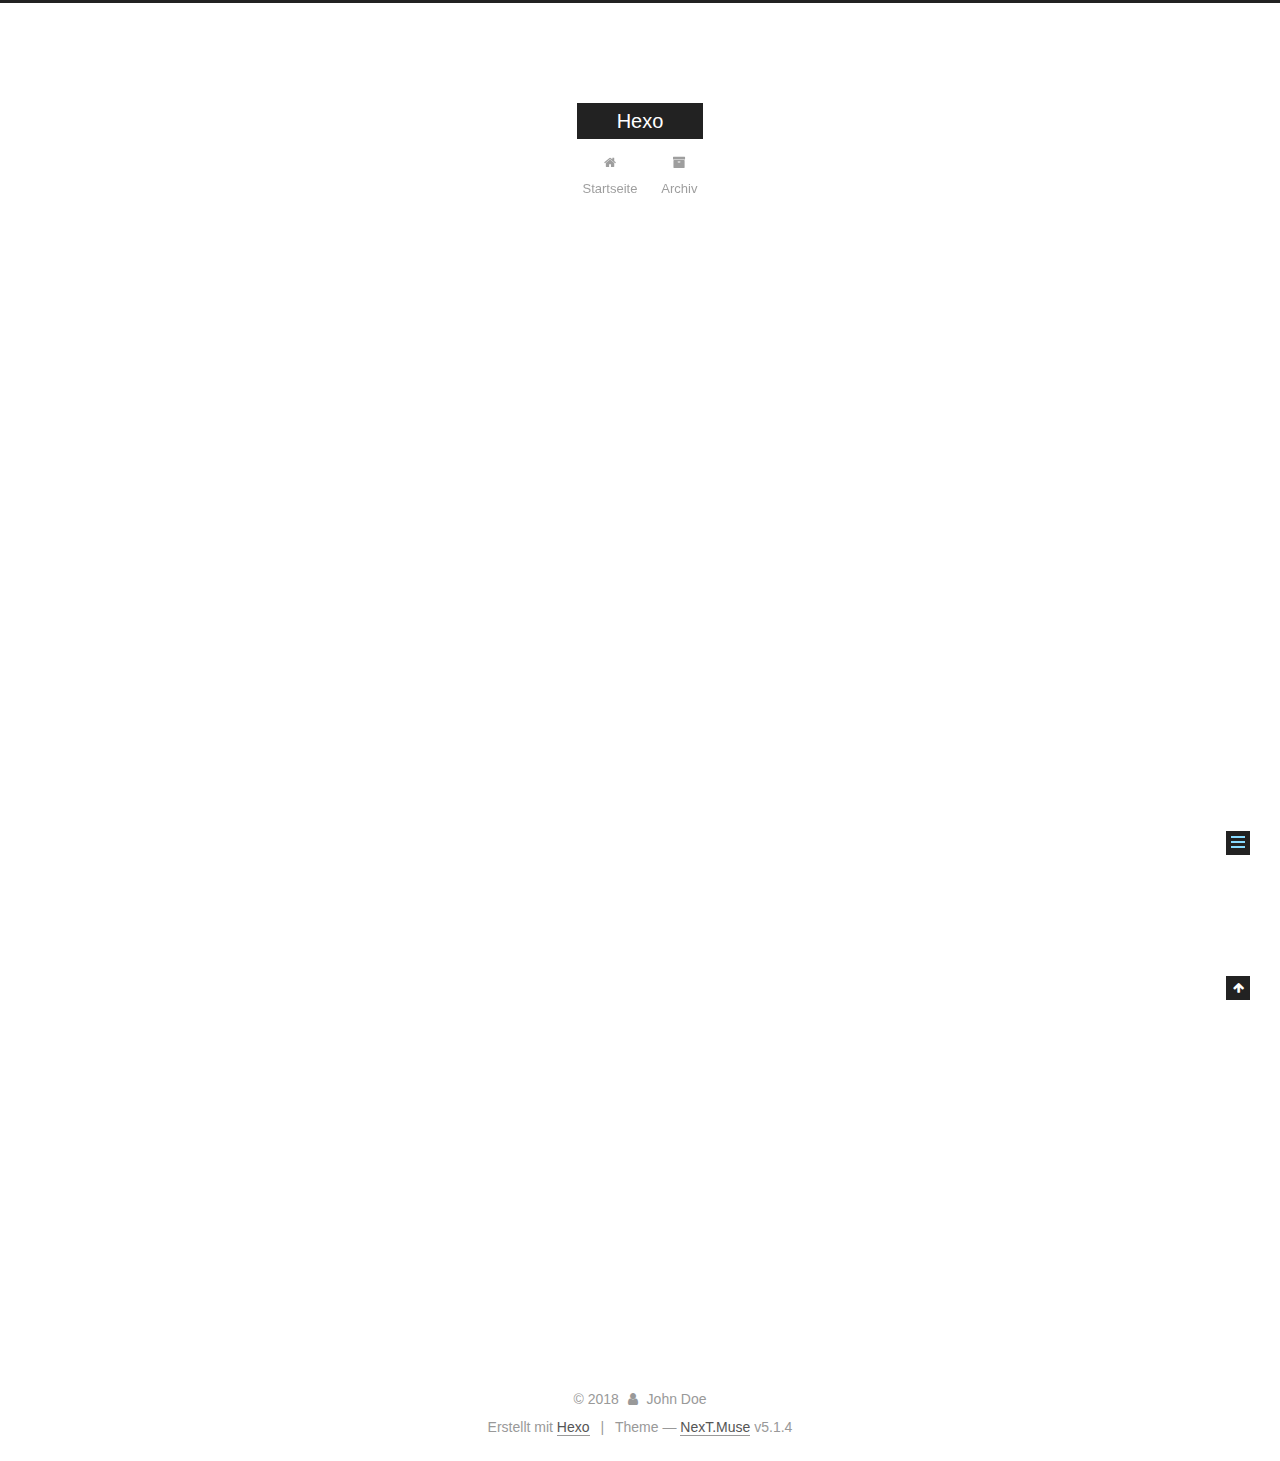
<file: 2018/01/16/hello-world/index.html>
<!DOCTYPE html>



  


<html class="theme-next muse use-motion" lang="">
<head>
  <meta charset="UTF-8"/>
<meta http-equiv="X-UA-Compatible" content="IE=edge" />
<meta name="viewport" content="width=device-width, initial-scale=1, maximum-scale=1"/>
<meta name="theme-color" content="#222">









<meta http-equiv="Cache-Control" content="no-transform" />
<meta http-equiv="Cache-Control" content="no-siteapp" />
















  
  
  <link href="/lib/fancybox/source/jquery.fancybox.css?v=2.1.5" rel="stylesheet" type="text/css" />







<link href="/lib/font-awesome/css/font-awesome.min.css?v=4.6.2" rel="stylesheet" type="text/css" />

<link href="/css/main.css?v=5.1.4" rel="stylesheet" type="text/css" />


  <link rel="apple-touch-icon" sizes="180x180" href="/images/apple-touch-icon-next.png?v=5.1.4">


  <link rel="icon" type="image/png" sizes="32x32" href="/images/favicon-32x32-next.png?v=5.1.4">


  <link rel="icon" type="image/png" sizes="16x16" href="/images/favicon-16x16-next.png?v=5.1.4">


  <link rel="mask-icon" href="/images/logo.svg?v=5.1.4" color="#222">





  <meta name="keywords" content="Hexo, NexT" />










<meta name="description" content="Welcome to Hexo! This is your very first post. Check documentation for more info. If you get any problems when using Hexo, you can find the answer in troubleshooting or you can ask me on GitHub. Quick">
<meta property="og:type" content="article">
<meta property="og:title" content="Hello World">
<meta property="og:url" content="http://yoursite.com/2018/01/16/hello-world/index.html">
<meta property="og:site_name" content="Hexo">
<meta property="og:description" content="Welcome to Hexo! This is your very first post. Check documentation for more info. If you get any problems when using Hexo, you can find the answer in troubleshooting or you can ask me on GitHub. Quick">
<meta property="og:updated_time" content="2018-01-16T11:08:48.075Z">
<meta name="twitter:card" content="summary">
<meta name="twitter:title" content="Hello World">
<meta name="twitter:description" content="Welcome to Hexo! This is your very first post. Check documentation for more info. If you get any problems when using Hexo, you can find the answer in troubleshooting or you can ask me on GitHub. Quick">



<script type="text/javascript" id="hexo.configurations">
  var NexT = window.NexT || {};
  var CONFIG = {
    root: '/',
    scheme: 'Muse',
    version: '5.1.4',
    sidebar: {"position":"left","display":"post","offset":12,"b2t":false,"scrollpercent":false,"onmobile":false},
    fancybox: true,
    tabs: true,
    motion: {"enable":true,"async":false,"transition":{"post_block":"fadeIn","post_header":"slideDownIn","post_body":"slideDownIn","coll_header":"slideLeftIn","sidebar":"slideUpIn"}},
    duoshuo: {
      userId: '0',
      author: 'Author'
    },
    algolia: {
      applicationID: '',
      apiKey: '',
      indexName: '',
      hits: {"per_page":10},
      labels: {"input_placeholder":"Search for Posts","hits_empty":"We didn't find any results for the search: ${query}","hits_stats":"${hits} results found in ${time} ms"}
    }
  };
</script>



  <link rel="canonical" href="http://yoursite.com/2018/01/16/hello-world/"/>





  <title>Hello World | Hexo</title>
  








</head>

<body itemscope itemtype="http://schema.org/WebPage" lang="">

  
  
    
  

  <div class="container sidebar-position-left page-post-detail">
    <div class="headband"></div>

    <header id="header" class="header" itemscope itemtype="http://schema.org/WPHeader">
      <div class="header-inner"><div class="site-brand-wrapper">
  <div class="site-meta ">
    

    <div class="custom-logo-site-title">
      <a href="/"  class="brand" rel="start">
        <span class="logo-line-before"><i></i></span>
        <span class="site-title">Hexo</span>
        <span class="logo-line-after"><i></i></span>
      </a>
    </div>
      
        <p class="site-subtitle"></p>
      
  </div>

  <div class="site-nav-toggle">
    <button>
      <span class="btn-bar"></span>
      <span class="btn-bar"></span>
      <span class="btn-bar"></span>
    </button>
  </div>
</div>

<nav class="site-nav">
  

  
    <ul id="menu" class="menu">
      
        
        <li class="menu-item menu-item-home">
          <a href="/" rel="section">
            
              <i class="menu-item-icon fa fa-fw fa-home"></i> <br />
            
            Startseite
          </a>
        </li>
      
        
        <li class="menu-item menu-item-archives">
          <a href="/archives/" rel="section">
            
              <i class="menu-item-icon fa fa-fw fa-archive"></i> <br />
            
            Archiv
          </a>
        </li>
      

      
    </ul>
  

  
</nav>



 </div>
    </header>

    <main id="main" class="main">
      <div class="main-inner">
        <div class="content-wrap">
          <div id="content" class="content">
            

  <div id="posts" class="posts-expand">
    

  

  
  
  

  <article class="post post-type-normal" itemscope itemtype="http://schema.org/Article">
  
  
  
  <div class="post-block">
    <link itemprop="mainEntityOfPage" href="http://yoursite.com/2018/01/16/hello-world/">

    <span hidden itemprop="author" itemscope itemtype="http://schema.org/Person">
      <meta itemprop="name" content="John Doe">
      <meta itemprop="description" content="">
      <meta itemprop="image" content="/images/avatar.gif">
    </span>

    <span hidden itemprop="publisher" itemscope itemtype="http://schema.org/Organization">
      <meta itemprop="name" content="Hexo">
    </span>

    
      <header class="post-header">

        
        
          <h1 class="post-title" itemprop="name headline">Hello World</h1>
        

        <div class="post-meta">
          <span class="post-time">
            
              <span class="post-meta-item-icon">
                <i class="fa fa-calendar-o"></i>
              </span>
              
                <span class="post-meta-item-text">Veröffentlicht am</span>
              
              <time title="Post created" itemprop="dateCreated datePublished" datetime="2018-01-16T19:08:48+08:00">
                2018-01-16
              </time>
            

            

            
          </span>

          

          
            
          

          
          

          

          

          

        </div>
      </header>
    

    
    
    
    <div class="post-body" itemprop="articleBody">

      
      

      
        <p>Welcome to <a href="https://hexo.io/" target="_blank" rel="noopener">Hexo</a>! This is your very first post. Check <a href="https://hexo.io/docs/" target="_blank" rel="noopener">documentation</a> for more info. If you get any problems when using Hexo, you can find the answer in <a href="https://hexo.io/docs/troubleshooting.html" target="_blank" rel="noopener">troubleshooting</a> or you can ask me on <a href="https://github.com/hexojs/hexo/issues" target="_blank" rel="noopener">GitHub</a>.</p>
<h2 id="Quick-Start"><a href="#Quick-Start" class="headerlink" title="Quick Start"></a>Quick Start</h2><h3 id="Create-a-new-post"><a href="#Create-a-new-post" class="headerlink" title="Create a new post"></a>Create a new post</h3><figure class="highlight bash"><table><tr><td class="gutter"><pre><span class="line">1</span><br></pre></td><td class="code"><pre><span class="line">$ hexo new <span class="string">"My New Post"</span></span><br></pre></td></tr></table></figure>
<p>More info: <a href="https://hexo.io/docs/writing.html" target="_blank" rel="noopener">Writing</a></p>
<h3 id="Run-server"><a href="#Run-server" class="headerlink" title="Run server"></a>Run server</h3><figure class="highlight bash"><table><tr><td class="gutter"><pre><span class="line">1</span><br></pre></td><td class="code"><pre><span class="line">$ hexo server</span><br></pre></td></tr></table></figure>
<p>More info: <a href="https://hexo.io/docs/server.html" target="_blank" rel="noopener">Server</a></p>
<h3 id="Generate-static-files"><a href="#Generate-static-files" class="headerlink" title="Generate static files"></a>Generate static files</h3><figure class="highlight bash"><table><tr><td class="gutter"><pre><span class="line">1</span><br></pre></td><td class="code"><pre><span class="line">$ hexo generate</span><br></pre></td></tr></table></figure>
<p>More info: <a href="https://hexo.io/docs/generating.html" target="_blank" rel="noopener">Generating</a></p>
<h3 id="Deploy-to-remote-sites"><a href="#Deploy-to-remote-sites" class="headerlink" title="Deploy to remote sites"></a>Deploy to remote sites</h3><figure class="highlight bash"><table><tr><td class="gutter"><pre><span class="line">1</span><br></pre></td><td class="code"><pre><span class="line">$ hexo deploy</span><br></pre></td></tr></table></figure>
<p>More info: <a href="https://hexo.io/docs/deployment.html" target="_blank" rel="noopener">Deployment</a></p>

      
    </div>
    
    
    

    

    

    

    <footer class="post-footer">
      

      
      
      

      
        <div class="post-nav">
          <div class="post-nav-next post-nav-item">
            
          </div>

          <span class="post-nav-divider"></span>

          <div class="post-nav-prev post-nav-item">
            
              <a href="/2018/01/16/hello-world-1/" rel="prev" title="hello.world">
                hello.world <i class="fa fa-chevron-right"></i>
              </a>
            
          </div>
        </div>
      

      
      
    </footer>
  </div>
  
  
  
  </article>



    <div class="post-spread">
      
    </div>
  </div>


          </div>
          


          

  



        </div>
        
          
  
  <div class="sidebar-toggle">
    <div class="sidebar-toggle-line-wrap">
      <span class="sidebar-toggle-line sidebar-toggle-line-first"></span>
      <span class="sidebar-toggle-line sidebar-toggle-line-middle"></span>
      <span class="sidebar-toggle-line sidebar-toggle-line-last"></span>
    </div>
  </div>

  <aside id="sidebar" class="sidebar">
    
    <div class="sidebar-inner">

      

      
        <ul class="sidebar-nav motion-element">
          <li class="sidebar-nav-toc sidebar-nav-active" data-target="post-toc-wrap">
            Inhaltsverzeichnis
          </li>
          <li class="sidebar-nav-overview" data-target="site-overview-wrap">
            Übersicht
          </li>
        </ul>
      

      <section class="site-overview-wrap sidebar-panel">
        <div class="site-overview">
          <div class="site-author motion-element" itemprop="author" itemscope itemtype="http://schema.org/Person">
            
              <p class="site-author-name" itemprop="name">John Doe</p>
              <p class="site-description motion-element" itemprop="description"></p>
          </div>

          <nav class="site-state motion-element">

            
              <div class="site-state-item site-state-posts">
              
                <a href="/archives/">
              
                  <span class="site-state-item-count">3</span>
                  <span class="site-state-item-name">Artikel</span>
                </a>
              </div>
            

            

            

          </nav>

          

          

          
          

          
          

          

        </div>
      </section>

      
      <!--noindex-->
        <section class="post-toc-wrap motion-element sidebar-panel sidebar-panel-active">
          <div class="post-toc">

            
              
            

            
              <div class="post-toc-content"><ol class="nav"><li class="nav-item nav-level-2"><a class="nav-link" href="#Quick-Start"><span class="nav-number">1.</span> <span class="nav-text">Quick Start</span></a><ol class="nav-child"><li class="nav-item nav-level-3"><a class="nav-link" href="#Create-a-new-post"><span class="nav-number">1.1.</span> <span class="nav-text">Create a new post</span></a></li><li class="nav-item nav-level-3"><a class="nav-link" href="#Run-server"><span class="nav-number">1.2.</span> <span class="nav-text">Run server</span></a></li><li class="nav-item nav-level-3"><a class="nav-link" href="#Generate-static-files"><span class="nav-number">1.3.</span> <span class="nav-text">Generate static files</span></a></li><li class="nav-item nav-level-3"><a class="nav-link" href="#Deploy-to-remote-sites"><span class="nav-number">1.4.</span> <span class="nav-text">Deploy to remote sites</span></a></li></ol></li></ol></div>
            

          </div>
        </section>
      <!--/noindex-->
      

      

    </div>
  </aside>


        
      </div>
    </main>

    <footer id="footer" class="footer">
      <div class="footer-inner">
        <div class="copyright">&copy; <span itemprop="copyrightYear">2018</span>
  <span class="with-love">
    <i class="fa fa-user"></i>
  </span>
  <span class="author" itemprop="copyrightHolder">John Doe</span>

  
</div>


  <div class="powered-by">Erstellt mit  <a class="theme-link" target="_blank" href="https://hexo.io">Hexo</a></div>



  <span class="post-meta-divider">|</span>



  <div class="theme-info">Theme &mdash; <a class="theme-link" target="_blank" href="https://github.com/iissnan/hexo-theme-next">NexT.Muse</a> v5.1.4</div>




        







        
      </div>
    </footer>

    
      <div class="back-to-top">
        <i class="fa fa-arrow-up"></i>
        
      </div>
    

    

  </div>

  

<script type="text/javascript">
  if (Object.prototype.toString.call(window.Promise) !== '[object Function]') {
    window.Promise = null;
  }
</script>









  












  
  
    <script type="text/javascript" src="/lib/jquery/index.js?v=2.1.3"></script>
  

  
  
    <script type="text/javascript" src="/lib/fastclick/lib/fastclick.min.js?v=1.0.6"></script>
  

  
  
    <script type="text/javascript" src="/lib/jquery_lazyload/jquery.lazyload.js?v=1.9.7"></script>
  

  
  
    <script type="text/javascript" src="/lib/velocity/velocity.min.js?v=1.2.1"></script>
  

  
  
    <script type="text/javascript" src="/lib/velocity/velocity.ui.min.js?v=1.2.1"></script>
  

  
  
    <script type="text/javascript" src="/lib/fancybox/source/jquery.fancybox.pack.js?v=2.1.5"></script>
  


  


  <script type="text/javascript" src="/js/src/utils.js?v=5.1.4"></script>

  <script type="text/javascript" src="/js/src/motion.js?v=5.1.4"></script>



  
  

  
  <script type="text/javascript" src="/js/src/scrollspy.js?v=5.1.4"></script>
<script type="text/javascript" src="/js/src/post-details.js?v=5.1.4"></script>



  


  <script type="text/javascript" src="/js/src/bootstrap.js?v=5.1.4"></script>



  


  




	





  





  












  





  

  

  

  
  

  

  

  

</body>
</html>
</file>
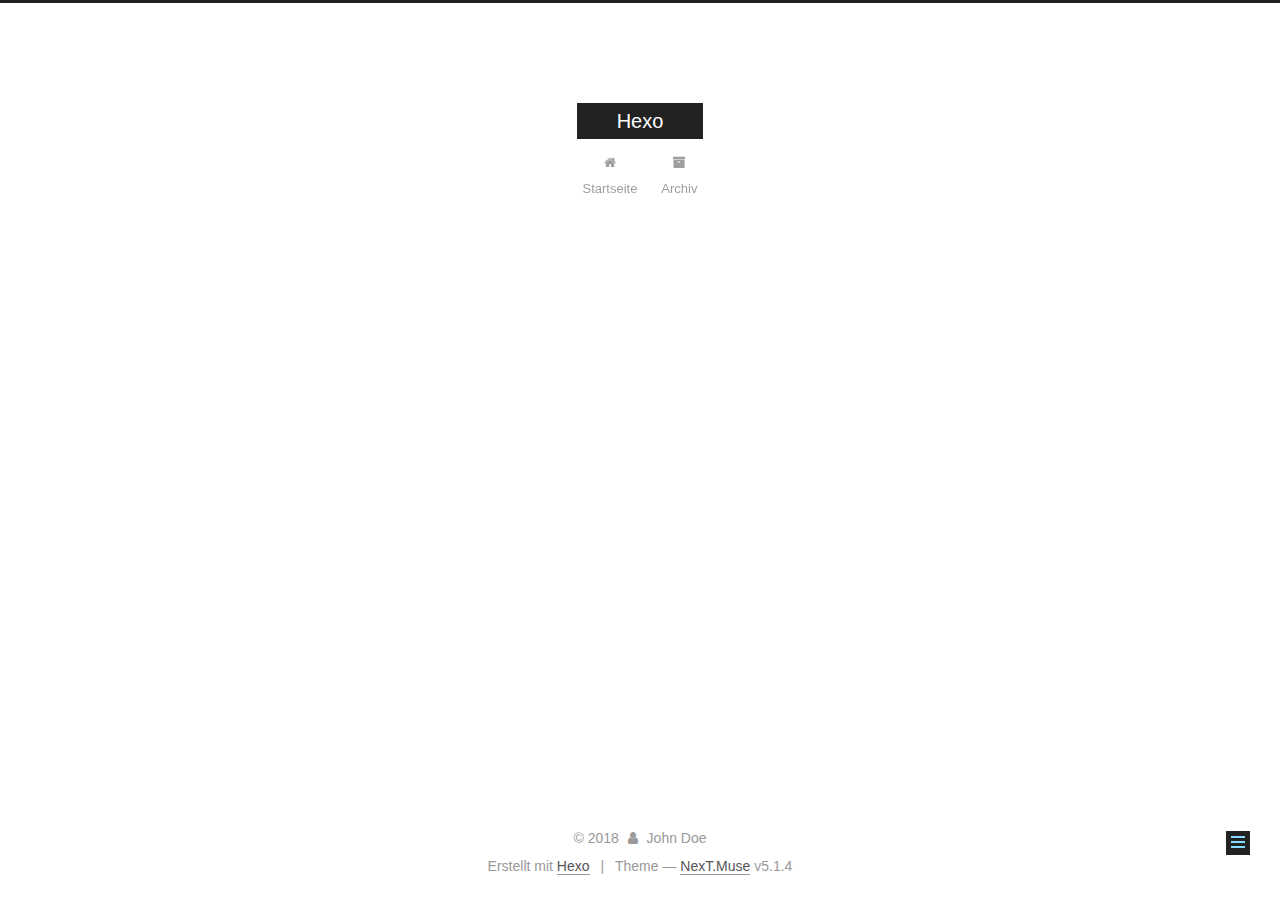
<file: 2018/01/23/第一篇文章/index.html>
<!DOCTYPE html>



  


<html class="theme-next muse use-motion" lang="">
<head>
  <meta charset="UTF-8"/>
<meta http-equiv="X-UA-Compatible" content="IE=edge" />
<meta name="viewport" content="width=device-width, initial-scale=1, maximum-scale=1"/>
<meta name="theme-color" content="#222">









<meta http-equiv="Cache-Control" content="no-transform" />
<meta http-equiv="Cache-Control" content="no-siteapp" />
















  
  
  <link href="/lib/fancybox/source/jquery.fancybox.css?v=2.1.5" rel="stylesheet" type="text/css" />







<link href="/lib/font-awesome/css/font-awesome.min.css?v=4.6.2" rel="stylesheet" type="text/css" />

<link href="/css/main.css?v=5.1.4" rel="stylesheet" type="text/css" />


  <link rel="apple-touch-icon" sizes="180x180" href="/images/apple-touch-icon-next.png?v=5.1.4">


  <link rel="icon" type="image/png" sizes="32x32" href="/images/favicon-32x32-next.png?v=5.1.4">


  <link rel="icon" type="image/png" sizes="16x16" href="/images/favicon-16x16-next.png?v=5.1.4">


  <link rel="mask-icon" href="/images/logo.svg?v=5.1.4" color="#222">





  <meta name="keywords" content="Hexo, NexT" />










<meta name="description" content="hello">
<meta property="og:type" content="article">
<meta property="og:title" content="第一篇文章">
<meta property="og:url" content="http://yoursite.com/2018/01/23/第一篇文章/index.html">
<meta property="og:site_name" content="Hexo">
<meta property="og:description" content="hello">
<meta property="og:updated_time" content="2018-01-23T14:00:30.446Z">
<meta name="twitter:card" content="summary">
<meta name="twitter:title" content="第一篇文章">
<meta name="twitter:description" content="hello">



<script type="text/javascript" id="hexo.configurations">
  var NexT = window.NexT || {};
  var CONFIG = {
    root: '/',
    scheme: 'Muse',
    version: '5.1.4',
    sidebar: {"position":"left","display":"post","offset":12,"b2t":false,"scrollpercent":false,"onmobile":false},
    fancybox: true,
    tabs: true,
    motion: {"enable":true,"async":false,"transition":{"post_block":"fadeIn","post_header":"slideDownIn","post_body":"slideDownIn","coll_header":"slideLeftIn","sidebar":"slideUpIn"}},
    duoshuo: {
      userId: '0',
      author: 'Author'
    },
    algolia: {
      applicationID: '',
      apiKey: '',
      indexName: '',
      hits: {"per_page":10},
      labels: {"input_placeholder":"Search for Posts","hits_empty":"We didn't find any results for the search: ${query}","hits_stats":"${hits} results found in ${time} ms"}
    }
  };
</script>



  <link rel="canonical" href="http://yoursite.com/2018/01/23/第一篇文章/"/>





  <title>第一篇文章 | Hexo</title>
  








</head>

<body itemscope itemtype="http://schema.org/WebPage" lang="">

  
  
    
  

  <div class="container sidebar-position-left page-post-detail">
    <div class="headband"></div>

    <header id="header" class="header" itemscope itemtype="http://schema.org/WPHeader">
      <div class="header-inner"><div class="site-brand-wrapper">
  <div class="site-meta ">
    

    <div class="custom-logo-site-title">
      <a href="/"  class="brand" rel="start">
        <span class="logo-line-before"><i></i></span>
        <span class="site-title">Hexo</span>
        <span class="logo-line-after"><i></i></span>
      </a>
    </div>
      
        <p class="site-subtitle"></p>
      
  </div>

  <div class="site-nav-toggle">
    <button>
      <span class="btn-bar"></span>
      <span class="btn-bar"></span>
      <span class="btn-bar"></span>
    </button>
  </div>
</div>

<nav class="site-nav">
  

  
    <ul id="menu" class="menu">
      
        
        <li class="menu-item menu-item-home">
          <a href="/" rel="section">
            
              <i class="menu-item-icon fa fa-fw fa-home"></i> <br />
            
            Startseite
          </a>
        </li>
      
        
        <li class="menu-item menu-item-archives">
          <a href="/archives/" rel="section">
            
              <i class="menu-item-icon fa fa-fw fa-archive"></i> <br />
            
            Archiv
          </a>
        </li>
      

      
    </ul>
  

  
</nav>



 </div>
    </header>

    <main id="main" class="main">
      <div class="main-inner">
        <div class="content-wrap">
          <div id="content" class="content">
            

  <div id="posts" class="posts-expand">
    

  

  
  
  

  <article class="post post-type-normal" itemscope itemtype="http://schema.org/Article">
  
  
  
  <div class="post-block">
    <link itemprop="mainEntityOfPage" href="http://yoursite.com/2018/01/23/第一篇文章/">

    <span hidden itemprop="author" itemscope itemtype="http://schema.org/Person">
      <meta itemprop="name" content="John Doe">
      <meta itemprop="description" content="">
      <meta itemprop="image" content="/images/avatar.gif">
    </span>

    <span hidden itemprop="publisher" itemscope itemtype="http://schema.org/Organization">
      <meta itemprop="name" content="Hexo">
    </span>

    
      <header class="post-header">

        
        
          <h1 class="post-title" itemprop="name headline">第一篇文章</h1>
        

        <div class="post-meta">
          <span class="post-time">
            
              <span class="post-meta-item-icon">
                <i class="fa fa-calendar-o"></i>
              </span>
              
                <span class="post-meta-item-text">Veröffentlicht am</span>
              
              <time title="Post created" itemprop="dateCreated datePublished" datetime="2018-01-23T21:21:20+08:00">
                2018-01-23
              </time>
            

            

            
          </span>

          

          
            
          

          
          

          

          

          

        </div>
      </header>
    

    
    
    
    <div class="post-body" itemprop="articleBody">

      
      

      
        <h1 id="hello"><a href="#hello" class="headerlink" title="hello"></a>hello</h1>
      
    </div>
    
    
    

    

    

    

    <footer class="post-footer">
      

      
      
      

      
        <div class="post-nav">
          <div class="post-nav-next post-nav-item">
            
              <a href="/2018/01/16/hello-world-1/" rel="next" title="hello.world">
                <i class="fa fa-chevron-left"></i> hello.world
              </a>
            
          </div>

          <span class="post-nav-divider"></span>

          <div class="post-nav-prev post-nav-item">
            
          </div>
        </div>
      

      
      
    </footer>
  </div>
  
  
  
  </article>



    <div class="post-spread">
      
    </div>
  </div>


          </div>
          


          

  



        </div>
        
          
  
  <div class="sidebar-toggle">
    <div class="sidebar-toggle-line-wrap">
      <span class="sidebar-toggle-line sidebar-toggle-line-first"></span>
      <span class="sidebar-toggle-line sidebar-toggle-line-middle"></span>
      <span class="sidebar-toggle-line sidebar-toggle-line-last"></span>
    </div>
  </div>

  <aside id="sidebar" class="sidebar">
    
    <div class="sidebar-inner">

      

      
        <ul class="sidebar-nav motion-element">
          <li class="sidebar-nav-toc sidebar-nav-active" data-target="post-toc-wrap">
            Inhaltsverzeichnis
          </li>
          <li class="sidebar-nav-overview" data-target="site-overview-wrap">
            Übersicht
          </li>
        </ul>
      

      <section class="site-overview-wrap sidebar-panel">
        <div class="site-overview">
          <div class="site-author motion-element" itemprop="author" itemscope itemtype="http://schema.org/Person">
            
              <p class="site-author-name" itemprop="name">John Doe</p>
              <p class="site-description motion-element" itemprop="description"></p>
          </div>

          <nav class="site-state motion-element">

            
              <div class="site-state-item site-state-posts">
              
                <a href="/archives/">
              
                  <span class="site-state-item-count">3</span>
                  <span class="site-state-item-name">Artikel</span>
                </a>
              </div>
            

            

            

          </nav>

          

          

          
          

          
          

          

        </div>
      </section>

      
      <!--noindex-->
        <section class="post-toc-wrap motion-element sidebar-panel sidebar-panel-active">
          <div class="post-toc">

            
              
            

            
              <div class="post-toc-content"><ol class="nav"><li class="nav-item nav-level-1"><a class="nav-link" href="#hello"><span class="nav-number">1.</span> <span class="nav-text">hello</span></a></li></ol></div>
            

          </div>
        </section>
      <!--/noindex-->
      

      

    </div>
  </aside>


        
      </div>
    </main>

    <footer id="footer" class="footer">
      <div class="footer-inner">
        <div class="copyright">&copy; <span itemprop="copyrightYear">2018</span>
  <span class="with-love">
    <i class="fa fa-user"></i>
  </span>
  <span class="author" itemprop="copyrightHolder">John Doe</span>

  
</div>


  <div class="powered-by">Erstellt mit  <a class="theme-link" target="_blank" href="https://hexo.io">Hexo</a></div>



  <span class="post-meta-divider">|</span>



  <div class="theme-info">Theme &mdash; <a class="theme-link" target="_blank" href="https://github.com/iissnan/hexo-theme-next">NexT.Muse</a> v5.1.4</div>




        







        
      </div>
    </footer>

    
      <div class="back-to-top">
        <i class="fa fa-arrow-up"></i>
        
      </div>
    

    

  </div>

  

<script type="text/javascript">
  if (Object.prototype.toString.call(window.Promise) !== '[object Function]') {
    window.Promise = null;
  }
</script>









  












  
  
    <script type="text/javascript" src="/lib/jquery/index.js?v=2.1.3"></script>
  

  
  
    <script type="text/javascript" src="/lib/fastclick/lib/fastclick.min.js?v=1.0.6"></script>
  

  
  
    <script type="text/javascript" src="/lib/jquery_lazyload/jquery.lazyload.js?v=1.9.7"></script>
  

  
  
    <script type="text/javascript" src="/lib/velocity/velocity.min.js?v=1.2.1"></script>
  

  
  
    <script type="text/javascript" src="/lib/velocity/velocity.ui.min.js?v=1.2.1"></script>
  

  
  
    <script type="text/javascript" src="/lib/fancybox/source/jquery.fancybox.pack.js?v=2.1.5"></script>
  


  


  <script type="text/javascript" src="/js/src/utils.js?v=5.1.4"></script>

  <script type="text/javascript" src="/js/src/motion.js?v=5.1.4"></script>



  
  

  
  <script type="text/javascript" src="/js/src/scrollspy.js?v=5.1.4"></script>
<script type="text/javascript" src="/js/src/post-details.js?v=5.1.4"></script>



  


  <script type="text/javascript" src="/js/src/bootstrap.js?v=5.1.4"></script>



  


  




	





  





  












  





  

  

  

  
  

  

  

  

</body>
</html>
</file>
<file: css/main.css>
/* normalize.css v3.0.2 | MIT License | git.io/normalize */
html {
  font-family: sans-serif; /* 1 */
  -ms-text-size-adjust: 100%; /* 2 */
  -webkit-text-size-adjust: 100%; /* 2 */
}
body {
  margin: 0;
}
article,
aside,
details,
figcaption,
figure,
footer,
header,
hgroup,
main,
menu,
nav,
section,
summary {
  display: block;
}
audio,
canvas,
progress,
video {
  display: inline-block; /* 1 */
  vertical-align: baseline; /* 2 */
}
audio:not([controls]) {
  display: none;
  height: 0;
}
[hidden],
template {
  display: none;
}
a {
  background-color: transparent;
}
a:active,
a:hover {
  outline: 0;
}
abbr[title] {
  border-bottom: 1px dotted;
}
b,
strong {
  font-weight: bold;
}
dfn {
  font-style: italic;
}
h1 {
  font-size: 2em;
  margin: 0.67em 0;
}
mark {
  background: #ff0;
  color: #000;
}
small {
  font-size: 80%;
}
sub,
sup {
  font-size: 75%;
  line-height: 0;
  position: relative;
  vertical-align: baseline;
}
sup {
  top: -0.5em;
}
sub {
  bottom: -0.25em;
}
img {
  border: 0;
}
svg:not(:root) {
  overflow: hidden;
}
figure {
  margin: 1em 40px;
}
hr {
  -moz-box-sizing: content-box;
  box-sizing: content-box;
  height: 0;
}
pre {
  overflow: auto;
}
code,
kbd,
pre,
samp {
  font-family: monospace, monospace;
  font-size: 1em;
}
button,
input,
optgroup,
select,
textarea {
  color: inherit; /* 1 */
  font: inherit; /* 2 */
  margin: 0; /* 3 */
}
button {
  overflow: visible;
}
button,
select {
  text-transform: none;
}
button,
html input[type="button"],
input[type="reset"],
input[type="submit"] {
  -webkit-appearance: button; /* 2 */
  cursor: pointer; /* 3 */
}
button[disabled],
html input[disabled] {
  cursor: default;
}
button::-moz-focus-inner,
input::-moz-focus-inner {
  border: 0;
  padding: 0;
}
input {
  line-height: normal;
}
input[type="checkbox"],
input[type="radio"] {
  box-sizing: border-box; /* 1 */
  padding: 0; /* 2 */
}
input[type="number"]::-webkit-inner-spin-button,
input[type="number"]::-webkit-outer-spin-button {
  height: auto;
}
input[type="search"] {
  -webkit-appearance: textfield; /* 1 */
  -moz-box-sizing: content-box;
  -webkit-box-sizing: content-box; /* 2 */
  box-sizing: content-box;
}
input[type="search"]::-webkit-search-cancel-button,
input[type="search"]::-webkit-search-decoration {
  -webkit-appearance: none;
}
fieldset {
  border: 1px solid #c0c0c0;
  margin: 0 2px;
  padding: 0.35em 0.625em 0.75em;
}
legend {
  border: 0; /* 1 */
  padding: 0; /* 2 */
}
textarea {
  overflow: auto;
}
optgroup {
  font-weight: bold;
}
table {
  border-collapse: collapse;
  border-spacing: 0;
}
td,
th {
  padding: 0;
}
::selection {
  background: #262a30;
  color: #fff;
}
body {
  position: relative;
  font-family: 'Lato', "PingFang SC", "Microsoft YaHei", sans-serif;
  font-size: 14px;
  line-height: 2;
  color: #555;
  background: #fff;
}
@media (max-width: 767px) {
  body {
    padding-right: 0 !important;
  }
}
@media (min-width: 768px) and (max-width: 991px) {
  body {
    padding-right: 0 !important;
  }
}
@media (min-width: 1600px) {
  body {
    font-size: 16px;
  }
}
h1,
h2,
h3,
h4,
h5,
h6 {
  margin: 0;
  padding: 0;
  font-weight: bold;
  line-height: 1.5;
  font-family: 'Lato', "PingFang SC", "Microsoft YaHei", sans-serif;
}
h2,
h3,
h4,
h5,
h6 {
  margin: 20px 0 15px;
}
h1 {
  font-size: 22px;
}
@media (max-width: 767px) {
  h1 {
    font-size: 18px;
  }
}
h2 {
  font-size: 20px;
}
@media (max-width: 767px) {
  h2 {
    font-size: 16px;
  }
}
h3 {
  font-size: 18px;
}
@media (max-width: 767px) {
  h3 {
    font-size: 14px;
  }
}
h4 {
  font-size: 16px;
}
@media (max-width: 767px) {
  h4 {
    font-size: 12px;
  }
}
h5 {
  font-size: 14px;
}
@media (max-width: 767px) {
  h5 {
    font-size: 10px;
  }
}
h6 {
  font-size: 12px;
}
@media (max-width: 767px) {
  h6 {
    font-size: 8px;
  }
}
p {
  margin: 0 0 20px 0;
}
a {
  color: #555;
  text-decoration: none;
  outline: none;
  border-bottom: 1px solid #999;
  word-wrap: break-word;
}
a:hover {
  color: #222;
  border-bottom-color: #222;
}
blockquote {
  margin: 0;
  padding: 0;
}
img {
  display: block;
  margin: auto;
  max-width: 100%;
  height: auto;
}
hr {
  margin: 40px 0;
  height: 3px;
  border: none;
  background-color: #ddd;
  background-image: repeating-linear-gradient(-45deg, #fff, #fff 4px, transparent 4px, transparent 8px);
}
blockquote {
  padding: 0 15px;
  color: #666;
  border-left: 4px solid #ddd;
}
blockquote cite::before {
  content: "-";
  padding: 0 5px;
}
dt {
  font-weight: 700;
}
dd {
  margin: 0;
  padding: 0;
}
kbd {
  border: 1px solid #ccc;
  border-radius: 0.2em;
  box-shadow: 0.1em 0.1em 0.2em rgba(0,0,0,0.1);
  background-color: #f9f9f9;
  font-family: inherit;
  background-image: -webkit-linear-gradient(top, #eee, #fff, #eee);
  padding: 0.1em 0.3em;
  white-space: nowrap;
}
.text-left {
  text-align: left;
}
.text-center {
  text-align: center;
}
.text-right {
  text-align: right;
}
.text-justify {
  text-align: justify;
}
.text-nowrap {
  white-space: nowrap;
}
.text-lowercase {
  text-transform: lowercase;
}
.text-uppercase {
  text-transform: uppercase;
}
.text-capitalize {
  text-transform: capitalize;
}
.center-block {
  display: block;
  margin-left: auto;
  margin-right: auto;
}
.clearfix:before,
.clearfix:after {
  content: " ";
  display: table;
}
.clearfix:after {
  clear: both;
}
.pullquote {
  width: 45%;
}
.pullquote.left {
  float: left;
  margin-left: 5px;
  margin-right: 10px;
}
.pullquote.right {
  float: right;
  margin-left: 10px;
  margin-right: 5px;
}
.affix.affix.affix {
  position: fixed;
}
.translation {
  margin-top: -20px;
  font-size: 14px;
  color: #999;
}
.scrollbar-measure {
  width: 100px;
  height: 100px;
  overflow: scroll;
  position: absolute;
  top: -9999px;
}
.use-motion .motion-element {
  opacity: 0;
}
table {
  margin: 20px 0;
  width: 100%;
  border-collapse: collapse;
  border-spacing: 0;
  border: 1px solid #ddd;
  font-size: 14px;
  table-layout: fixed;
  word-wrap: break-all;
}
table>tbody>tr:nth-of-type(odd) {
  background-color: #f9f9f9;
}
table>tbody>tr:hover {
  background-color: #f5f5f5;
}
caption,
th,
td {
  padding: 8px;
  text-align: left;
  vertical-align: middle;
  font-weight: normal;
}
th,
td {
  border-bottom: 3px solid #ddd;
  border-right: 1px solid #eee;
}
th {
  padding-bottom: 10px;
  font-weight: 700;
}
td {
  border-bottom-width: 1px;
}
html,
body {
  height: 100%;
}
.container {
  position: relative;
  min-height: 100%;
}
.header-inner {
  margin: 0 auto;
  padding: 100px 0 70px;
  width: 700px;
}
@media (min-width: 1600px) {
  .container .header-inner {
    width: 900px;
  }
}
.main {
  padding-bottom: 150px;
}
.main-inner {
  margin: 0 auto;
  width: 700px;
}
@media (min-width: 1600px) {
  .container .main-inner {
    width: 900px;
  }
}
.footer {
  position: absolute;
  left: 0;
  bottom: 0;
  width: 100%;
  min-height: 50px;
}
.footer-inner {
  box-sizing: border-box;
  margin: 20px auto;
  width: 700px;
}
@media (min-width: 1600px) {
  .container .footer-inner {
    width: 900px;
  }
}
pre,
.highlight {
  overflow: auto;
  margin: 20px 0;
  padding: 0;
  font-size: 13px;
  color: #4d4d4c;
  background: #f7f7f7;
  line-height: 1.6;
}
pre,
code {
  font-family: consolas, Menlo, "PingFang SC", "Microsoft YaHei", monospace;
}
code {
  padding: 2px 4px;
  word-wrap: break-word;
  color: #555;
  background: #eee;
  border-radius: 3px;
  font-size: 13px;
}
pre {
  padding: 10px;
}
pre code {
  padding: 0;
  color: #4d4d4c;
  background: none;
  text-shadow: none;
}
.highlight {
  border-radius: 1px;
}
.highlight pre {
  border: none;
  margin: 0;
  padding: 10px 0;
}
.highlight table {
  margin: 0;
  width: auto;
  border: none;
}
.highlight td {
  border: none;
  padding: 0;
}
.highlight figcaption {
  font-size: 1em;
  color: #4d4d4c;
  line-height: 1em;
  margin-bottom: 1em;
}
.highlight figcaption:before,
.highlight figcaption:after {
  content: " ";
  display: table;
}
.highlight figcaption:after {
  clear: both;
}
.highlight figcaption a {
  float: right;
  color: #4d4d4c;
}
.highlight figcaption a:hover {
  border-bottom-color: #4d4d4c;
}
.highlight .gutter pre {
  padding-left: 10px;
  padding-right: 10px;
  color: #869194;
  text-align: right;
  background-color: #eff2f3;
}
.highlight .code pre {
  width: 100%;
  padding-left: 10px;
  padding-right: 10px;
  background-color: #f7f7f7;
}
.highlight .line {
  height: 20px;
}
.gutter {
  -webkit-user-select: none;
  -moz-user-select: none;
  -ms-user-select: none;
  user-select: none;
}
.gist table {
  width: auto;
}
.gist table td {
  border: none;
}
pre .deletion {
  background: #fdd;
}
pre .addition {
  background: #dfd;
}
pre .meta {
  color: #8959a8;
}
pre .comment {
  color: #8e908c;
}
pre .variable,
pre .attribute,
pre .tag,
pre .regexp,
pre .ruby .constant,
pre .xml .tag .title,
pre .xml .pi,
pre .xml .doctype,
pre .html .doctype,
pre .css .id,
pre .css .class,
pre .css .pseudo {
  color: #c82829;
}
pre .number,
pre .preprocessor,
pre .built_in,
pre .literal,
pre .params,
pre .constant,
pre .command {
  color: #f5871f;
}
pre .ruby .class .title,
pre .css .rules .attribute,
pre .string,
pre .value,
pre .inheritance,
pre .header,
pre .ruby .symbol,
pre .xml .cdata,
pre .special,
pre .number,
pre .formula {
  color: #718c00;
}
pre .title,
pre .css .hexcolor {
  color: #3e999f;
}
pre .function,
pre .python .decorator,
pre .python .title,
pre .ruby .function .title,
pre .ruby .title .keyword,
pre .perl .sub,
pre .javascript .title,
pre .coffeescript .title {
  color: #4271ae;
}
pre .keyword,
pre .javascript .function {
  color: #8959a8;
}
.full-image.full-image.full-image.full-image {
  border: none;
  max-width: 100%;
  width: auto;
  margin: 20px auto 25px;
}
@media (min-width: 992px) {
  .full-image.full-image.full-image.full-image {
    max-width: none;
    width: 110%;
    margin: 25px -5%;
  }
}
.blockquote-center,
.page-home .post-type-quote blockquote,
.page-post-detail .post-type-quote blockquote {
  position: relative;
  margin: 40px 0;
  padding: 0;
  border-left: none;
  text-align: center;
}
.blockquote-center::before,
.page-home .post-type-quote blockquote::before,
.page-post-detail .post-type-quote blockquote::before,
.blockquote-center::after,
.page-home .post-type-quote blockquote::after,
.page-post-detail .post-type-quote blockquote::after {
  position: absolute;
  content: ' ';
  display: block;
  width: 100%;
  height: 24px;
  opacity: 0.2;
  background-repeat: no-repeat;
  background-position: 0 -6px;
  background-size: 22px 22px;
}
.blockquote-center::before,
.page-home .post-type-quote blockquote::before,
.page-post-detail .post-type-quote blockquote::before {
  top: -20px;
  background-image: url("../images/quote-l.svg");
  border-top: 1px solid #ccc;
}
.blockquote-center::after,
.page-home .post-type-quote blockquote::after,
.page-post-detail .post-type-quote blockquote::after {
  bottom: -20px;
  background-image: url("../images/quote-r.svg");
  border-bottom: 1px solid #ccc;
  background-position: 100% 8px;
}
.blockquote-center p,
.page-home .post-type-quote blockquote p,
.page-post-detail .post-type-quote blockquote p,
.blockquote-center div,
.page-home .post-type-quote blockquote div,
.page-post-detail .post-type-quote blockquote div {
  text-align: center;
}
.post .post-body .group-picture img {
  box-sizing: border-box;
  padding: 0 3px;
  border: none;
}
.post .group-picture-row {
  overflow: hidden;
  margin-top: 6px;
}
.post .group-picture-row:first-child {
  margin-top: 0;
}
.post .group-picture-column {
  float: left;
}
.page-post-detail .post-body .group-picture-column {
  float: none;
  margin-top: 10px;
  width: auto !important;
}
.page-post-detail .post-body .group-picture-column img {
  margin: 0 auto;
}
.page-archive .group-picture-container {
  overflow: hidden;
}
.page-archive .group-picture-row {
  float: left;
}
.page-archive .group-picture-row:first-child {
  margin-top: 6px;
}
.page-archive .group-picture-column {
  max-width: 150px;
  max-height: 150px;
}
.post-body .note {
  position: relative;
  padding: 15px;
  margin-bottom: 20px;
  border: 1px solid #eee;
  border-left-width: 5px;
  border-radius: 3px;
}
.post-body .note h2,
.post-body .note h3,
.post-body .note h4,
.post-body .note h5,
.post-body .note h6 {
  margin-top: 0;
  margin-bottom: 0;
  border-bottom: initial;
  padding-top: 0 !important;
}
.post-body .note p:first-child,
.post-body .note ul:first-child,
.post-body .note ol:first-child,
.post-body .note table:first-child,
.post-body .note pre:first-child,
.post-body .note blockquote:first-child {
  margin-top: 0;
}
.post-body .note p:last-child,
.post-body .note ul:last-child,
.post-body .note ol:last-child,
.post-body .note table:last-child,
.post-body .note pre:last-child,
.post-body .note blockquote:last-child {
  margin-bottom: 0;
}
.post-body .note.default {
  border-left-color: #777;
}
.post-body .note.default h2,
.post-body .note.default h3,
.post-body .note.default h4,
.post-body .note.default h5,
.post-body .note.default h6 {
  color: #777;
}
.post-body .note.primary {
  border-left-color: #6f42c1;
}
.post-body .note.primary h2,
.post-body .note.primary h3,
.post-body .note.primary h4,
.post-body .note.primary h5,
.post-body .note.primary h6 {
  color: #6f42c1;
}
.post-body .note.info {
  border-left-color: #428bca;
}
.post-body .note.info h2,
.post-body .note.info h3,
.post-body .note.info h4,
.post-body .note.info h5,
.post-body .note.info h6 {
  color: #428bca;
}
.post-body .note.success {
  border-left-color: #5cb85c;
}
.post-body .note.success h2,
.post-body .note.success h3,
.post-body .note.success h4,
.post-body .note.success h5,
.post-body .note.success h6 {
  color: #5cb85c;
}
.post-body .note.warning {
  border-left-color: #f0ad4e;
}
.post-body .note.warning h2,
.post-body .note.warning h3,
.post-body .note.warning h4,
.post-body .note.warning h5,
.post-body .note.warning h6 {
  color: #f0ad4e;
}
.post-body .note.danger {
  border-left-color: #d9534f;
}
.post-body .note.danger h2,
.post-body .note.danger h3,
.post-body .note.danger h4,
.post-body .note.danger h5,
.post-body .note.danger h6 {
  color: #d9534f;
}
.post-body .label {
  display: inline;
  padding: 0 2px;
  white-space: nowrap;
}
.post-body .label.default {
  background-color: #f0f0f0;
}
.post-body .label.primary {
  background-color: #efe6f7;
}
.post-body .label.info {
  background-color: #e5f2f8;
}
.post-body .label.success {
  background-color: #e7f4e9;
}
.post-body .label.warning {
  background-color: #fcf6e1;
}
.post-body .label.danger {
  background-color: #fae8eb;
}
.post-body .tabs {
  position: relative;
  display: block;
  margin-bottom: 20px;
  padding-top: 10px;
}
.post-body .tabs ul.nav-tabs {
  margin: 0;
  padding: 0;
  display: flex;
  margin-bottom: -1px;
}
@media (max-width: 413px) {
  .post-body .tabs ul.nav-tabs {
    display: block;
    margin-bottom: 5px;
  }
}
.post-body .tabs ul.nav-tabs li.tab {
  list-style-type: none !important;
  margin: 0 0.25em 0 0;
  border-top: 3px solid transparent;
  border-left: 1px solid transparent;
  border-right: 1px solid transparent;
}
@media (max-width: 413px) {
  .post-body .tabs ul.nav-tabs li.tab {
    margin: initial;
    border-top: 1px solid transparent;
    border-left: 3px solid transparent;
    border-right: 1px solid transparent;
    border-bottom: 1px solid transparent;
  }
}
.post-body .tabs ul.nav-tabs li.tab a {
  outline: 0;
  border-bottom: initial;
  display: block;
  line-height: 1.8em;
  padding: 0.25em 0.75em;
  transition-duration: 0.2s;
  transition-timing-function: ease-out;
  transition-delay: 0s;
}
.post-body .tabs ul.nav-tabs li.tab a i {
  width: 1.285714285714286em;
}
.post-body .tabs ul.nav-tabs li.tab.active {
  border-top: 3px solid #fc6423;
  border-left: 1px solid #ddd;
  border-right: 1px solid #ddd;
  background-color: #fff;
}
@media (max-width: 413px) {
  .post-body .tabs ul.nav-tabs li.tab.active {
    border-top: 1px solid #ddd;
    border-left: 3px solid #fc6423;
    border-right: 1px solid #ddd;
    border-bottom: 1px solid #ddd;
  }
}
.post-body .tabs ul.nav-tabs li.tab.active a {
  cursor: default;
  color: #555;
}
.post-body .tabs .tab-content {
  background-color: #fff;
}
.post-body .tabs .tab-content .tab-pane {
  border: 1px solid #ddd;
  padding: 20px 20px 0 20px;
}
.post-body .tabs .tab-content .tab-pane:not(.active) {
  display: none !important;
}
.post-body .tabs .tab-content .tab-pane.active {
  display: block !important;
}
.btn {
  display: inline-block;
  padding: 0 20px;
  font-size: 14px;
  color: #fff;
  background: #222;
  border: 2px solid #222;
  text-decoration: none;
  border-radius: 0;
  transition-property: background-color;
  transition-duration: 0.2s;
  transition-timing-function: ease-in-out;
  transition-delay: 0s;
  line-height: 2;
}
.btn:hover {
  border-color: #222;
  color: #222;
  background: #fff;
}
.btn +.btn {
  margin: 0 0 8px 8px;
}
.btn .fa-fw {
  width: 1.285714285714286em;
  text-align: left;
}
.btn-bar {
  display: block;
  width: 22px;
  height: 2px;
  background: #555;
  border-radius: 1px;
}
.btn-bar+.btn-bar {
  margin-top: 4px;
}
.pagination {
  margin: 120px 0 40px;
  text-align: center;
  border-top: 1px solid #eee;
}
.page-number-basic,
.pagination .prev,
.pagination .next,
.pagination .page-number,
.pagination .space {
  display: inline-block;
  position: relative;
  top: -1px;
  margin: 0 10px;
  padding: 0 11px;
}
@media (max-width: 767px) {
  .page-number-basic,
  .pagination .prev,
  .pagination .next,
  .pagination .page-number,
  .pagination .space {
    margin: 0 5px;
  }
}
.pagination .prev,
.pagination .next,
.pagination .page-number {
  border-bottom: 0;
  border-top: 1px solid #eee;
  transition-property: border-color;
  transition-duration: 0.2s;
  transition-timing-function: ease-in-out;
  transition-delay: 0s;
}
.pagination .prev:hover,
.pagination .next:hover,
.pagination .page-number:hover {
  border-top-color: #222;
}
.pagination .space {
  padding: 0;
  margin: 0;
}
.pagination .prev {
  margin-left: 0;
}
.pagination .next {
  margin-right: 0;
}
.pagination .page-number.current {
  color: #fff;
  background: #ccc;
  border-top-color: #ccc;
}
@media (max-width: 767px) {
  .pagination {
    border-top: none;
  }
  .pagination .prev,
  .pagination .next,
  .pagination .page-number {
    margin-bottom: 10px;
    border-top: 0;
    border-bottom: 1px solid #eee;
    padding: 0 10px;
  }
  .pagination .prev:hover,
  .pagination .next:hover,
  .pagination .page-number:hover {
    border-bottom-color: #222;
  }
}
.comments {
  margin: 60px 20px 0;
}
.tag-cloud {
  text-align: center;
}
.tag-cloud a {
  display: inline-block;
  margin: 10px;
}
.back-to-top {
  box-sizing: border-box;
  position: fixed;
  bottom: -100px;
  right: 30px;
  z-index: 1050;
  padding: 0 6px;
  width: 24px;
  background: #222;
  font-size: 12px;
  opacity: 1;
  color: #fff;
  cursor: pointer;
  text-align: center;
  -webkit-transform: translateZ(0);
  transition-property: bottom;
  transition-duration: 0.2s;
  transition-timing-function: ease-in-out;
  transition-delay: 0s;
}
@media (min-width: 768px) and (max-width: 991px) {
  .back-to-top {
    display: none !important;
  }
}
@media (max-width: 767px) {
  .back-to-top {
    display: none !important;
  }
}
.back-to-top.back-to-top-on {
  bottom: 19px;
}
.header {
  background: transparent;
}
.header-inner {
  position: relative;
}
.headband {
  height: 3px;
  background: #222;
}
.site-meta {
  margin: 0;
  text-align: center;
}
@media (max-width: 767px) {
  .site-meta {
    text-align: center;
  }
}
.brand {
  position: relative;
  display: inline-block;
  padding: 0 40px;
  color: #fff;
  background: #222;
  border-bottom: none;
}
.brand:hover {
  color: #fff;
}
.logo {
  display: inline-block;
  margin-right: 5px;
  line-height: 36px;
  vertical-align: top;
}
.site-title {
  display: inline-block;
  vertical-align: top;
  line-height: 36px;
  font-size: 20px;
  font-weight: normal;
  font-family: 'Lato', "PingFang SC", "Microsoft YaHei", sans-serif;
}
.site-subtitle {
  margin-top: 10px;
  font-size: 13px;
  color: #999;
}
.use-motion .brand {
  opacity: 0;
}
.use-motion .logo,
.use-motion .site-title,
.use-motion .site-subtitle {
  opacity: 0;
  position: relative;
  top: -10px;
}
.site-nav-toggle {
  display: none;
  position: absolute;
  top: 10px;
  left: 10px;
}
@media (max-width: 767px) {
  .site-nav-toggle {
    display: block;
  }
}
.site-nav-toggle button {
  margin-top: 2px;
  padding: 9px 10px;
  background: transparent;
  border: none;
}
@media (max-width: 767px) {
  .site-nav {
    display: none;
    margin: 0 -10px;
    padding: 0 10px;
    clear: both;
    border-top: 1px solid #ddd;
  }
}
@media (min-width: 768px) and (max-width: 991px) {
  .site-nav {
    display: block !important;
  }
}
@media (min-width: 992px) {
  .site-nav {
    display: block !important;
  }
}
.menu {
  margin-top: 20px;
  padding-left: 0;
  text-align: center;
}
.menu .menu-item {
  display: inline-block;
  margin: 0 10px;
  list-style: none;
}
@media screen and (max-width: 767px) {
  .menu .menu-item {
    margin-top: 10px;
  }
}
.menu .menu-item a {
  display: block;
  font-size: 13px;
  line-height: inherit;
  border-bottom: 1px solid transparent;
  transition-property: border-color;
  transition-duration: 0.2s;
  transition-timing-function: ease-in-out;
  transition-delay: 0s;
}
.menu .menu-item a:hover {
  border-bottom-color: #222;
}
.menu .menu-item .fa {
  margin-right: 5px;
}
.use-motion .menu-item {
  opacity: 0;
}
.post-body {
  font-family: 'Lato', "PingFang SC", "Microsoft YaHei", sans-serif;
}
@media (max-width: 767px) {
  .post-body {
    word-break: break-word;
  }
}
.post-body .fancybox img {
  display: block !important;
  margin: 0 auto;
  cursor: pointer;
  cursor: zoom-in;
  cursor: -webkit-zoom-in;
}
.post-body .image-caption,
.post-body .figure .caption {
  margin: -20px auto 15px;
  text-align: center;
  font-size: 14px;
  color: #999;
  font-weight: bold;
  line-height: 1;
}
.post-sticky-flag {
  display: inline-block;
  font-size: 16px;
  -ms-transform: rotate(30deg);
  -webkit-transform: rotate(30deg);
  -moz-transform: rotate(30deg);
  -ms-transform: rotate(30deg);
  -o-transform: rotate(30deg);
  transform: rotate(30deg);
}
.use-motion .post-block,
.use-motion .pagination,
.use-motion .comments {
  opacity: 0;
}
.use-motion .post-header {
  opacity: 0;
}
.use-motion .post-body {
  opacity: 0;
}
.use-motion .collection-title {
  opacity: 0;
}
.posts-expand {
  padding-top: 40px;
}
@media (max-width: 767px) {
  .posts-expand {
    margin: 0 20px;
  }
  .post-body pre .gutter pre {
    padding-right: 10px;
  }
  .post-body .highlight {
    margin-left: 0px;
    margin-right: 0px;
    padding: 0;
  }
  .post-body .highlight .gutter pre {
    padding-right: 10px;
  }
}
@media (min-width: 992px) {
  .posts-expand .post-body {
    text-align: justify;
  }
}
.posts-expand .post-body h2,
.posts-expand .post-body h3,
.posts-expand .post-body h4,
.posts-expand .post-body h5,
.posts-expand .post-body h6 {
  padding-top: 10px;
}
.posts-expand .post-body h2 .header-anchor,
.posts-expand .post-body h3 .header-anchor,
.posts-expand .post-body h4 .header-anchor,
.posts-expand .post-body h5 .header-anchor,
.posts-expand .post-body h6 .header-anchor {
  float: right;
  margin-left: 10px;
  color: #ccc;
  border-bottom-style: none;
  visibility: hidden;
}
.posts-expand .post-body h2 .header-anchor:hover,
.posts-expand .post-body h3 .header-anchor:hover,
.posts-expand .post-body h4 .header-anchor:hover,
.posts-expand .post-body h5 .header-anchor:hover,
.posts-expand .post-body h6 .header-anchor:hover {
  color: inherit;
}
.posts-expand .post-body h2:hover .header-anchor,
.posts-expand .post-body h3:hover .header-anchor,
.posts-expand .post-body h4:hover .header-anchor,
.posts-expand .post-body h5:hover .header-anchor,
.posts-expand .post-body h6:hover .header-anchor {
  visibility: visible;
}
.posts-expand .post-body ul li {
  list-style: circle;
}
.posts-expand .post-body img {
  box-sizing: border-box;
  margin: auto;
  padding: 3px;
  border: 1px solid #ddd;
}
.posts-expand .post-body .fancybox img {
  margin: 0 auto 25px;
}
@media (max-width: 767px) {
  .posts-collapse {
    margin: 0 20px;
  }
  .posts-collapse .post-title,
  .posts-collapse .post-meta {
    display: block;
    width: auto;
    text-align: left;
  }
}
.posts-collapse {
  position: relative;
  z-index: 1010;
  margin-left: 55px;
}
.posts-collapse::after {
  content: " ";
  position: absolute;
  top: 20px;
  left: 0;
  margin-left: -2px;
  width: 4px;
  height: 100%;
  background: #f5f5f5;
  z-index: -1;
}
@media (max-width: 767px) {
  .posts-collapse {
    margin: 0 20px;
  }
}
.posts-collapse .collection-title {
  position: relative;
  margin: 60px 0;
}
.posts-collapse .collection-title h1,
.posts-collapse .collection-title h2 {
  margin-left: 20px;
}
.posts-collapse .collection-title small {
  color: #bbb;
  margin-left: 5px;
}
.posts-collapse .collection-title::before {
  content: " ";
  position: absolute;
  left: 0;
  top: 50%;
  margin-left: -4px;
  margin-top: -4px;
  width: 8px;
  height: 8px;
  background: #bbb;
  border-radius: 50%;
}
.posts-collapse .post {
  margin: 30px 0;
}
.posts-collapse .post-header {
  position: relative;
  transition-duration: 0.2s;
  transition-timing-function: ease-in-out;
  transition-delay: 0s;
  transition-property: border;
  border-bottom: 1px dashed #ccc;
}
.posts-collapse .post-header::before {
  content: " ";
  position: absolute;
  left: 0;
  top: 12px;
  width: 6px;
  height: 6px;
  margin-left: -4px;
  background: #bbb;
  border-radius: 50%;
  border: 1px solid #fff;
  transition-duration: 0.2s;
  transition-timing-function: ease-in-out;
  transition-delay: 0s;
  transition-property: background;
}
.posts-collapse .post-header:hover {
  border-bottom-color: #666;
}
.posts-collapse .post-header:hover::before {
  background: #222;
}
.posts-collapse .post-meta {
  position: absolute;
  font-size: 12px;
  left: 20px;
  top: 5px;
}
.posts-collapse .post-comments-count {
  display: none;
}
.posts-collapse .post-title {
  margin-left: 60px;
  font-size: 16px;
  font-weight: normal;
  line-height: inherit;
}
.posts-collapse .post-title::after {
  margin-left: 3px;
  opacity: 0.6;
}
.posts-collapse .post-title a {
  color: #666;
  border-bottom: none;
}
.page-home .post-type-quote .post-header,
.page-post-detail .post-type-quote .post-header,
.page-home .post-type-quote .post-tags,
.page-post-detail .post-type-quote .post-tags {
  display: none;
}
.posts-expand .post-title {
  text-align: center;
  word-break: break-word;
  font-weight: 400;
}
.posts-expand .post-title-link {
  display: inline-block;
  position: relative;
  color: #555;
  border-bottom: none;
  line-height: 1.2;
  vertical-align: top;
}
.posts-expand .post-title-link::before {
  content: "";
  position: absolute;
  width: 100%;
  height: 2px;
  bottom: 0;
  left: 0;
  background-color: #000;
  visibility: hidden;
  -webkit-transform: scaleX(0);
  -moz-transform: scaleX(0);
  -ms-transform: scaleX(0);
  -o-transform: scaleX(0);
  transform: scaleX(0);
  transition-duration: 0.2s;
  transition-timing-function: ease-in-out;
  transition-delay: 0s;
}
.posts-expand .post-title-link:hover::before {
  visibility: visible;
  -webkit-transform: scaleX(1);
  -moz-transform: scaleX(1);
  -ms-transform: scaleX(1);
  -o-transform: scaleX(1);
  transform: scaleX(1);
}
.posts-expand .post-title-link .fa {
  font-size: 16px;
}
.posts-expand .post-meta {
  margin: 3px 0 60px 0;
  color: #999;
  font-family: 'Lato', "PingFang SC", "Microsoft YaHei", sans-serif;
  font-size: 12px;
  text-align: center;
}
.posts-expand .post-meta .post-category-list {
  display: inline-block;
  margin: 0;
  padding: 3px;
}
.posts-expand .post-meta .post-category-list-link {
  color: #999;
}
.posts-expand .post-meta .post-description {
  font-size: 14px;
  margin-top: 2px;
}
.post-meta-divider {
  margin: 0 0.5em;
}
.post-meta-item-icon {
  margin-right: 3px;
}
@media (min-width: 768px) and (max-width: 991px) {
  .post-meta-item-icon {
    display: inline-block;
  }
}
@media (max-width: 767px) {
  .post-meta-item-icon {
    display: inline-block;
  }
}
@media (min-width: 768px) and (max-width: 991px) {
  .post-meta-item-text {
    display: none;
  }
}
@media (max-width: 767px) {
  .post-meta-item-text {
    display: none;
  }
}
@media (max-width: 767px) {
  .posts-expand .post-comments-count {
    display: none;
  }
}
.post-button {
  margin-top: 40px;
}
.posts-expand .post-tags {
  margin-top: 40px;
  text-align: center;
}
.posts-expand .post-tags a {
  display: inline-block;
  margin-right: 10px;
  font-size: 13px;
}
.post-nav {
  display: table;
  margin-top: 15px;
  width: 100%;
  border-top: 1px solid #eee;
}
.post-nav-divider {
  display: table-cell;
  width: 10%;
}
.post-nav-item {
  display: table-cell;
  padding: 10px 0 0 0;
  width: 45%;
  vertical-align: top;
}
.post-nav-item a {
  position: relative;
  display: block;
  line-height: 25px;
  font-size: 14px;
  color: #555;
  border-bottom: none;
}
.post-nav-item a:hover {
  color: #222;
  border-bottom: none;
}
.post-nav-item a:active {
  top: 2px;
}
.post-nav-item .fa {
  position: absolute;
  top: 8px;
  left: 0;
  font-size: 12px;
}
.post-nav-next a {
  padding-left: 15px;
}
.post-nav-prev {
  text-align: right;
}
.post-nav-prev a {
  padding-right: 15px;
}
.post-nav-prev .fa {
  right: 0;
  left: auto;
}
.posts-expand .post-eof {
  display: block;
  margin: 80px auto 60px;
  width: 8%;
  height: 1px;
  background: #ccc;
  text-align: center;
}
.post:last-child .post-eof.post-eof.post-eof {
  display: none;
}
.post-gallery {
  display: table;
  table-layout: fixed;
  width: 100%;
  border-collapse: separate;
}
.post-gallery-row {
  display: table-row;
}
.post-gallery .post-gallery-img {
  display: table-cell;
  text-align: center;
  vertical-align: middle;
  border: none;
}
.post-gallery .post-gallery-img img {
  max-width: 100%;
  max-height: 100%;
  border: none;
}
.fancybox-close,
.fancybox-close:hover {
  border: none;
}
.rtl.post-body p,
.rtl.post-body a,
.rtl.post-body h1,
.rtl.post-body h2,
.rtl.post-body h3,
.rtl.post-body h4,
.rtl.post-body h5,
.rtl.post-body h6,
.rtl.post-body li,
.rtl.post-body ul,
.rtl.post-body ol {
  direction: rtl;
  font-family: UKIJ Ekran;
}
.rtl.post-title {
  font-family: UKIJ Ekran;
}
.sidebar {
  position: fixed;
  right: 0;
  top: 0;
  bottom: 0;
  width: 0;
  z-index: 1040;
  box-shadow: inset 0 2px 6px #000;
  background: #222;
  -webkit-transform: translateZ(0);
}
.sidebar a {
  color: #999;
  border-bottom-color: #555;
}
.sidebar a:hover {
  color: #eee;
}
@media (min-width: 768px) and (max-width: 991px) {
  .sidebar {
    display: none !important;
  }
}
@media (max-width: 767px) {
  .sidebar {
    display: none !important;
  }
}
.sidebar-inner {
  position: relative;
  padding: 20px 10px;
  color: #999;
  text-align: center;
}
.site-overview-wrap {
  overflow: hidden;
}
.site-overview {
  overflow-y: auto;
  overflow-x: hidden;
}
.sidebar-toggle {
  position: fixed;
  right: 30px;
  bottom: 45px;
  width: 14px;
  height: 14px;
  padding: 5px;
  background: #222;
  line-height: 0;
  z-index: 1050;
  cursor: pointer;
  -webkit-transform: translateZ(0);
}
@media (min-width: 768px) and (max-width: 991px) {
  .sidebar-toggle {
    display: none !important;
  }
}
@media (max-width: 767px) {
  .sidebar-toggle {
    display: none !important;
  }
}
.sidebar-toggle-line {
  position: relative;
  display: inline-block;
  vertical-align: top;
  height: 2px;
  width: 100%;
  background: #fff;
  margin-top: 3px;
}
.sidebar-toggle-line:first-child {
  margin-top: 0;
}
.site-author-image {
  display: block;
  margin: 0 auto;
  padding: 2px;
  max-width: 96px;
  height: auto;
  border: 2px solid #333;
}
.site-author-name {
  margin: 5px 0 0;
  text-align: center;
  color: #f5f5f5;
  font-weight: normal;
}
.site-description {
  margin-top: 5px;
  text-align: center;
  font-size: 14px;
  color: #999;
}
.site-state {
  overflow: hidden;
  line-height: 1.4;
  white-space: nowrap;
  text-align: center;
}
.site-state-item {
  display: inline-block;
  padding: 0 15px;
  border-left: 1px solid #333;
}
.site-state-item:first-child {
  border-left: none;
}
.site-state-item a {
  border-bottom: none;
}
.site-state-item-count {
  display: block;
  text-align: center;
  color: inherit;
  font-weight: 600;
  font-size: 18px;
}
.site-state-item-name {
  font-size: 13px;
  color: inherit;
}
.feed-link {
  margin-top: 20px;
}
.feed-link a {
  display: inline-block;
  padding: 0 15px;
  color: #fc6423;
  border: 1px solid #fc6423;
  border-radius: 4px;
}
.feed-link a i {
  color: #fc6423;
  font-size: 14px;
}
.feed-link a:hover {
  color: #fff;
  background: #fc6423;
}
.feed-link a:hover i {
  color: #fff;
}
.links-of-author {
  margin-top: 20px;
}
.links-of-author a {
  display: inline-block;
  vertical-align: middle;
  margin-right: 10px;
  margin-bottom: 10px;
  border-bottom-color: #555;
  font-size: 13px;
}
.links-of-author a:before {
  display: inline-block;
  vertical-align: middle;
  margin-right: 3px;
  content: " ";
  width: 4px;
  height: 4px;
  border-radius: 50%;
  background: #ffb018;
}
.links-of-blogroll {
  font-size: 13px;
}
.links-of-blogroll-title {
  margin-top: 20px;
  font-size: 14px;
  font-weight: 600;
}
.links-of-blogroll-list {
  margin: 0;
  padding: 0;
  list-style: none;
}
.links-of-blogroll-item {
  padding: 2px 10px;
}
.links-of-blogroll-item a {
  max-width: 280px;
  box-sizing: border-box;
  display: inline-block;
  overflow: hidden;
  white-space: nowrap;
  text-overflow: ellipsis;
}
.sidebar-nav {
  margin: 0 0 20px;
  padding-left: 0;
}
.sidebar-nav li {
  display: inline-block;
  cursor: pointer;
  border-bottom: 1px solid transparent;
  font-size: 14px;
  color: #555;
}
.sidebar-nav li:hover {
  color: #f5f5f5;
}
.page-post-detail .sidebar-nav-toc {
  padding: 0 5px;
}
.page-post-detail .sidebar-nav-overview {
  margin-left: 10px;
}
.sidebar-nav .sidebar-nav-active {
  color: #87daff;
  border-bottom-color: #87daff;
}
.sidebar-nav .sidebar-nav-active:hover {
  color: #87daff;
}
.sidebar-panel {
  display: none;
}
.sidebar-panel-active {
  display: block;
}
.post-toc-empty {
  font-size: 14px;
  color: #666;
}
.post-toc-wrap {
  overflow: hidden;
}
.post-toc {
  overflow: auto;
}
.post-toc ol {
  margin: 0;
  padding: 0 2px 5px 10px;
  text-align: left;
  list-style: none;
  font-size: 14px;
}
.post-toc ol > ol {
  padding-left: 0;
}
.post-toc ol a {
  transition-duration: 0.2s;
  transition-timing-function: ease-in-out;
  transition-delay: 0s;
  transition-property: all;
  color: #999;
  border-bottom-color: #555;
}
.post-toc ol a:hover {
  color: #ccc;
  border-bottom-color: #ccc;
}
.post-toc .nav-item {
  overflow: hidden;
  text-overflow: ellipsis;
  text-align: justify;
  white-space: nowrap;
  line-height: 1.8;
}
.post-toc .nav .nav-child {
  display: none;
}
.post-toc .nav .active > .nav-child {
  display: block;
}
.post-toc .nav .active-current > .nav-child {
  display: block;
}
.post-toc .nav .active-current > .nav-child > .nav-item {
  display: block;
}
.post-toc .nav .active > a {
  color: #87daff;
  border-bottom-color: #87daff;
}
.post-toc .nav .active-current > a {
  color: #87daff;
}
.post-toc .nav .active-current > a:hover {
  color: #87daff;
}
.footer {
  font-size: 14px;
  color: #999;
}
.footer img {
  border: none;
}
.footer-inner {
  text-align: center;
}
.with-love {
  display: inline-block;
  margin: 0 5px;
}
.powered-by,
.theme-info {
  display: inline-block;
}
.cc-license {
  margin-top: 10px;
  text-align: center;
}
.cc-license .cc-opacity {
  opacity: 0.7;
  border-bottom: none;
}
.cc-license .cc-opacity:hover {
  opacity: 0.9;
}
.cc-license img {
  display: inline-block;
}
.theme-next #ds-thread #ds-reset {
  color: #555;
}
.theme-next #ds-thread #ds-reset .ds-replybox {
  margin-bottom: 30px;
}
.theme-next #ds-thread #ds-reset .ds-replybox .ds-avatar,
.theme-next #ds-reset .ds-avatar img {
  box-shadow: none;
}
.theme-next #ds-thread #ds-reset .ds-textarea-wrapper {
  border-color: #c7d4e1;
  background: none;
  border-top-right-radius: 3px;
  border-top-left-radius: 3px;
}
.theme-next #ds-thread #ds-reset .ds-textarea-wrapper textarea {
  height: 60px;
}
.theme-next #ds-reset .ds-rounded-top {
  border-radius: 0;
}
.theme-next #ds-thread #ds-reset .ds-post-toolbar {
  box-sizing: border-box;
  border: 1px solid #c7d4e1;
  background: #f6f8fa;
}
.theme-next #ds-thread #ds-reset .ds-post-options {
  height: 40px;
  border: none;
  background: none;
}
.theme-next #ds-thread #ds-reset .ds-toolbar-buttons {
  top: 11px;
}
.theme-next #ds-thread #ds-reset .ds-sync {
  top: 5px;
}
.theme-next #ds-thread #ds-reset .ds-post-button {
  top: 4px;
  right: 5px;
  width: 90px;
  height: 30px;
  border: 1px solid #c5ced7;
  border-radius: 3px;
  background-image: linear-gradient(#fbfbfc, #f5f7f9);
  color: #60676d;
}
.theme-next #ds-thread #ds-reset .ds-post-button:hover {
  background-position: 0 -30px;
  color: #60676d;
}
.theme-next #ds-thread #ds-reset .ds-comments-info {
  padding: 10px 0;
}
.theme-next #ds-thread #ds-reset .ds-sort {
  display: none;
}
.theme-next #ds-thread #ds-reset li.ds-tab a.ds-current {
  border: none;
  background: #f6f8fa;
  color: #60676d;
}
.theme-next #ds-thread #ds-reset li.ds-tab a.ds-current:hover {
  background-color: #e9f0f7;
  color: #60676d;
}
.theme-next #ds-thread #ds-reset li.ds-tab a {
  border-radius: 2px;
  padding: 5px;
}
.theme-next #ds-thread #ds-reset .ds-login-buttons p {
  color: #999;
  line-height: 36px;
}
.theme-next #ds-thread #ds-reset .ds-login-buttons .ds-service-list li {
  height: 28px;
}
.theme-next #ds-thread #ds-reset .ds-service-list a {
  background: none;
  padding: 5px;
  border: 1px solid;
  border-radius: 3px;
  text-align: center;
}
.theme-next #ds-thread #ds-reset .ds-service-list a:hover {
  color: #fff;
  background: #666;
}
.theme-next #ds-thread #ds-reset .ds-service-list .ds-weibo {
  color: #fc9b00;
  border-color: #fc9b00;
}
.theme-next #ds-thread #ds-reset .ds-service-list .ds-weibo:hover {
  background: #fc9b00;
}
.theme-next #ds-thread #ds-reset .ds-service-list .ds-qq {
  color: #60a3ec;
  border-color: #60a3ec;
}
.theme-next #ds-thread #ds-reset .ds-service-list .ds-qq:hover {
  background: #60a3ec;
}
.theme-next #ds-thread #ds-reset .ds-service-list .ds-renren {
  color: #2e7ac4;
  border-color: #2e7ac4;
}
.theme-next #ds-thread #ds-reset .ds-service-list .ds-renren:hover {
  background: #2e7ac4;
}
.theme-next #ds-thread #ds-reset .ds-service-list .ds-douban {
  color: #37994c;
  border-color: #37994c;
}
.theme-next #ds-thread #ds-reset .ds-service-list .ds-douban:hover {
  background: #37994c;
}
.theme-next #ds-thread #ds-reset .ds-service-list .ds-kaixin {
  color: #fef20d;
  border-color: #fef20d;
}
.theme-next #ds-thread #ds-reset .ds-service-list .ds-kaixin:hover {
  background: #fef20d;
}
.theme-next #ds-thread #ds-reset .ds-service-list .ds-netease {
  color: #f00;
  border-color: #f00;
}
.theme-next #ds-thread #ds-reset .ds-service-list .ds-netease:hover {
  background: #f00;
}
.theme-next #ds-thread #ds-reset .ds-service-list .ds-sohu {
  color: #ffcb05;
  border-color: #ffcb05;
}
.theme-next #ds-thread #ds-reset .ds-service-list .ds-sohu:hover {
  background: #ffcb05;
}
.theme-next #ds-thread #ds-reset .ds-service-list .ds-baidu {
  color: #2831e0;
  border-color: #2831e0;
}
.theme-next #ds-thread #ds-reset .ds-service-list .ds-baidu:hover {
  background: #2831e0;
}
.theme-next #ds-thread #ds-reset .ds-service-list .ds-google {
  color: #166bec;
  border-color: #166bec;
}
.theme-next #ds-thread #ds-reset .ds-service-list .ds-google:hover {
  background: #166bec;
}
.theme-next #ds-thread #ds-reset .ds-service-list .ds-weixin {
  color: #00ce0d;
  border-color: #00ce0d;
}
.theme-next #ds-thread #ds-reset .ds-service-list .ds-weixin:hover {
  background: #00ce0d;
}
.theme-next #ds-thread #ds-reset .ds-service-list .ds-more-services {
  border: none;
}
.theme-next #ds-thread #ds-reset .ds-service-list .ds-more-services:hover {
  background: none;
}
.theme-next #ds-reset .duoshuo-ua-admin {
  display: inline-block;
  color: #f00;
}
.theme-next #ds-reset .duoshuo-ua-platform,
.theme-next #ds-reset .duoshuo-ua-browser {
  color: #ccc;
}
.theme-next #ds-reset .duoshuo-ua-platform .fa,
.theme-next #ds-reset .duoshuo-ua-browser .fa {
  display: inline-block;
  margin-right: 3px;
}
.theme-next #ds-reset .duoshuo-ua-separator {
  display: inline-block;
  margin-left: 5px;
}
.theme-next .this_ua {
  background-color: #ccc !important;
  border-radius: 4px;
  padding: 0 5px !important;
  margin: 1px 1px !important;
  border: 1px solid #bbb !important;
  color: #fff;
  display: inline-block !important;
}
.theme-next .this_ua.admin {
  background-color: #d9534f !important;
  border-color: #d9534f !important;
}
.theme-next .this_ua.platform.iOS,
.theme-next .this_ua.platform.Mac,
.theme-next .this_ua.platform.Windows {
  background-color: #39b3d7 !important;
  border-color: #46b8da !important;
}
.theme-next .this_ua.platform.Linux {
  background-color: #3a3a3a !important;
  border-color: #1f1f1f !important;
}
.theme-next .this_ua.platform.Android {
  background-color: #00c47d !important;
  border-color: #01b171 !important;
}
.theme-next .this_ua.browser.Mobile,
.theme-next .this_ua.browser.Chrome {
  background-color: #5cb85c !important;
  border-color: #4cae4c !important;
}
.theme-next .this_ua.browser.Firefox {
  background-color: #f0ad4e !important;
  border-color: #eea236 !important;
}
.theme-next .this_ua.browser.Maxthon,
.theme-next .this_ua.browser.IE {
  background-color: #428bca !important;
  border-color: #357ebd !important;
}
.theme-next .this_ua.browser.baidu,
.theme-next .this_ua.browser.UCBrowser,
.theme-next .this_ua.browser.Opera {
  background-color: #d9534f !important;
  border-color: #d43f3a !important;
}
.theme-next .this_ua.browser.Android,
.theme-next .this_ua.browser.QQBrowser {
  background-color: #78ace9 !important;
  border-color: #4cae4c !important;
}
.post-spread {
  margin-top: 20px;
  text-align: center;
}
.jiathis_style {
  display: inline-block;
}
.jiathis_style a {
  border: none;
}
.fa {
  font-family: FontAwesome !important;
}
.post-spread {
  margin-top: 20px;
  text-align: center;
}
.bdshare-slide-button-box a {
  border: none;
}
.bdsharebuttonbox {
  display: inline-block;
}
.bdsharebuttonbox a {
  border: none;
}
.local-search-pop-overlay {
  position: fixed;
  width: 100%;
  height: 100%;
  top: 0;
  left: 0;
  z-index: 2080;
  background-color: rgba(0,0,0,0.3);
}
.local-search-popup {
  display: none;
  position: fixed;
  top: 10%;
  left: 50%;
  margin-left: -350px;
  width: 700px;
  height: 80%;
  padding: 0;
  background: #fff;
  color: #333;
  z-index: 9999;
  border-radius: 5px;
}
@media (max-width: 767px) {
  .local-search-popup {
    padding: 0;
    top: 0;
    left: 0;
    margin: 0;
    width: 100%;
    height: 100%;
    border-radius: 0;
  }
}
.local-search-popup ul.search-result-list {
  padding: 0;
  margin: 0 5px;
}
.local-search-popup p.search-result {
  border-bottom: 1px dashed #ccc;
  padding: 5px 0;
}
.local-search-popup a.search-result-title {
  font-weight: bold;
  font-size: 16px;
}
.local-search-popup .search-keyword {
  border-bottom: 1px dashed #f00;
  font-weight: bold;
  color: #f00;
}
.local-search-popup .local-search-header {
  padding: 5px;
  height: 36px;
  background: #f5f5f5;
  border-top-left-radius: 5px;
  border-top-right-radius: 5px;
}
.local-search-popup #local-search-result {
  overflow: auto;
  position: relative;
  padding: 5px 25px;
  height: calc(100% - 55px);
}
.local-search-popup .local-search-input-wrapper {
  display: inline-block;
  width: calc(100% - 90px);
  height: 36px;
  line-height: 36px;
  padding: 0 5px;
}
.local-search-popup .local-search-input-wrapper input {
  padding: 8px 0;
  height: 20px;
  display: block;
  width: 100%;
  outline: none;
  border: none;
  background: transparent;
  vertical-align: middle;
}
.local-search-popup .search-icon,
.local-search-popup .popup-btn-close {
  display: inline-block;
  font-size: 18px;
  color: #999;
  height: 36px;
  width: 18px;
  padding-left: 10px;
  padding-right: 10px;
}
.local-search-popup .search-icon {
  float: left;
}
.local-search-popup .popup-btn-close {
  border-left: 1px solid #eee;
  float: right;
  cursor: pointer;
}
.local-search-popup #no-result {
  position: absolute;
  left: 50%;
  top: 50%;
  -webkit-transform: translate(-50%, -50%);
  -webkit-transform: translate(-50%, -50%);
  -moz-transform: translate(-50%, -50%);
  -ms-transform: translate(-50%, -50%);
  -o-transform: translate(-50%, -50%);
  transform: translate(-50%, -50%);
  color: #ccc;
}
.site-uv,
.site-pv,
.page-pv {
  display: inline-block;
}
.site-uv .busuanzi-value,
.site-pv .busuanzi-value,
.page-pv .busuanzi-value {
  margin: 0 5px;
}
.site-uv {
  margin-right: 10px;
}
.site-uv::after {
  content: "|";
  padding-left: 10px;
}
.page-archive .archive-page-counter {
  position: relative;
  top: 3px;
  left: 20px;
}
@media (max-width: 767px) {
  .page-archive .archive-page-counter {
    top: 5px;
  }
}
.page-archive .posts-collapse .archive-move-on {
  position: absolute;
  top: 11px;
  left: 0;
  margin-left: -6px;
  width: 10px;
  height: 10px;
  opacity: 0.5;
  background: #555;
  border: 1px solid #fff;
  border-radius: 50%;
}
.category-all-page .category-all-title {
  text-align: center;
}
.category-all-page .category-all {
  margin-top: 20px;
}
.category-all-page .category-list {
  margin: 0;
  padding: 0;
  list-style: none;
}
.category-all-page .category-list-item {
  margin: 5px 10px;
}
.category-all-page .category-list-count {
  color: #bbb;
}
.category-all-page .category-list-count:before {
  display: inline;
  content: " (";
}
.category-all-page .category-list-count:after {
  display: inline;
  content: ") ";
}
.category-all-page .category-list-child {
  padding-left: 10px;
}
#schedule ul#event-list {
  padding-left: 30px;
}
#schedule ul#event-list hr {
  margin: 20px 0 45px 0 !important;
  background: #222;
}
#schedule ul#event-list hr:after {
  display: inline-block;
  content: 'NOW';
  background: #222;
  color: #fff;
  font-weight: bold;
  text-align: right;
  padding: 0 5px;
}
#schedule ul#event-list li.event {
  margin: 20px 0px;
  background: #f9f9f9;
  padding-left: 10px;
  min-height: 40px;
}
#schedule ul#event-list li.event h2.event-summary {
  margin: 0;
  padding-bottom: 3px;
}
#schedule ul#event-list li.event h2.event-summary:before {
  display: inline-block;
  font-family: FontAwesome;
  font-size: 8px;
  content: '\f111';
  vertical-align: middle;
  margin-right: 25px;
  color: #bbb;
}
#schedule ul#event-list li.event span.event-relative-time {
  display: inline-block;
  font-size: 12px;
  font-weight: 400;
  padding-left: 12px;
  color: #bbb;
}
#schedule ul#event-list li.event span.event-details {
  display: block;
  color: #bbb;
  margin-left: 56px;
  padding-top: 3px;
  padding-bottom: 6px;
  text-indent: -24px;
  line-height: 18px;
}
#schedule ul#event-list li.event span.event-details:before {
  text-indent: 0;
  display: inline-block;
  width: 14px;
  font-family: FontAwesome;
  text-align: center;
  margin-right: 9px;
  color: #bbb;
}
#schedule ul#event-list li.event span.event-details.event-location:before {
  content: '\f041';
}
#schedule ul#event-list li.event span.event-details.event-duration:before {
  content: '\f017';
}
#schedule ul#event-list li.event-past {
  background: #fcfcfc;
}
#schedule ul#event-list li.event-past > * {
  opacity: 0.6;
}
#schedule ul#event-list li.event-past h2.event-summary {
  color: #bbb;
}
#schedule ul#event-list li.event-past h2.event-summary:before {
  color: #dfdfdf;
}
#schedule ul#event-list li.event-now {
  background: #222;
  color: #fff;
  padding: 15px 0 15px 10px;
}
#schedule ul#event-list li.event-now h2.event-summary:before {
  -webkit-transform: scale(1.2);
  -moz-transform: scale(1.2);
  -ms-transform: scale(1.2);
  -o-transform: scale(1.2);
  transform: scale(1.2);
  color: #fff;
  animation: dot-flash 1s alternate infinite ease-in-out;
}
#schedule ul#event-list li.event-now * {
  color: #fff !important;
}
@-moz-keyframes dot-flash {
  from {
    opacity: 1;
    -webkit-transform: scale(1.1);
    -moz-transform: scale(1.1);
    -ms-transform: scale(1.1);
    -o-transform: scale(1.1);
    transform: scale(1.1);
  }
  to {
    opacity: 0;
    -webkit-transform: scale(1);
    -moz-transform: scale(1);
    -ms-transform: scale(1);
    -o-transform: scale(1);
    transform: scale(1);
  }
}
@-webkit-keyframes dot-flash {
  from {
    opacity: 1;
    -webkit-transform: scale(1.1);
    -moz-transform: scale(1.1);
    -ms-transform: scale(1.1);
    -o-transform: scale(1.1);
    transform: scale(1.1);
  }
  to {
    opacity: 0;
    -webkit-transform: scale(1);
    -moz-transform: scale(1);
    -ms-transform: scale(1);
    -o-transform: scale(1);
    transform: scale(1);
  }
}
@-o-keyframes dot-flash {
  from {
    opacity: 1;
    -webkit-transform: scale(1.1);
    -moz-transform: scale(1.1);
    -ms-transform: scale(1.1);
    -o-transform: scale(1.1);
    transform: scale(1.1);
  }
  to {
    opacity: 0;
    -webkit-transform: scale(1);
    -moz-transform: scale(1);
    -ms-transform: scale(1);
    -o-transform: scale(1);
    transform: scale(1);
  }
}
@keyframes dot-flash {
  from {
    opacity: 1;
    -webkit-transform: scale(1.1);
    -moz-transform: scale(1.1);
    -ms-transform: scale(1.1);
    -o-transform: scale(1.1);
    transform: scale(1.1);
  }
  to {
    opacity: 0;
    -webkit-transform: scale(1);
    -moz-transform: scale(1);
    -ms-transform: scale(1);
    -o-transform: scale(1);
    transform: scale(1);
  }
}
.page-post-detail .sidebar-toggle-line {
  background: #87daff;
}
.page-post-detail .comments {
  overflow: hidden;
}
@media (max-width: 767px) {
  .header-inner,
  .container .main-inner,
  .footer-inner {
    width: auto;
  }
}
embed {
  display: block;
  margin: 0px auto 25px auto;
}
.custom-logo .site-meta-headline {
  text-align: center;
}
.custom-logo .brand {
  background: none;
}
.custom-logo .site-title {
  margin: 10px auto 0;
  font-size: 24px;
  color: #222;
}
.custom-logo .site-title a {
  border: none;
}
.custom-logo-image {
  margin: 0 auto;
  padding: 5px;
  max-width: 150px;
  background: #fff;
}
@media (max-width: 767px) {
  .site-nav {
    position: absolute;
    left: 0;
    top: 52px;
    margin: 0;
    width: 100%;
    padding: 0;
    background: #fff;
    border-bottom: 1px solid #ddd;
    z-index: 1030;
  }
}
@media (max-width: 767px) {
  .menu {
    text-align: left;
  }
}
@media (max-width: 767px) {
  .menu .menu-item {
    display: block;
    margin: 0 10px;
    vertical-align: top;
  }
}
@media (max-width: 767px) {
  .menu .menu-item br {
    display: none;
  }
}
@media (max-width: 767px) {
  .menu .menu-item a {
    padding: 5px 10px;
  }
}
.menu .menu-item .fa {
  margin-right: 0;
}
.site-search form {
  display: none;
}
.links-of-blogroll-inline .links-of-blogroll-item {
  display: inline-block;
}
</file>
